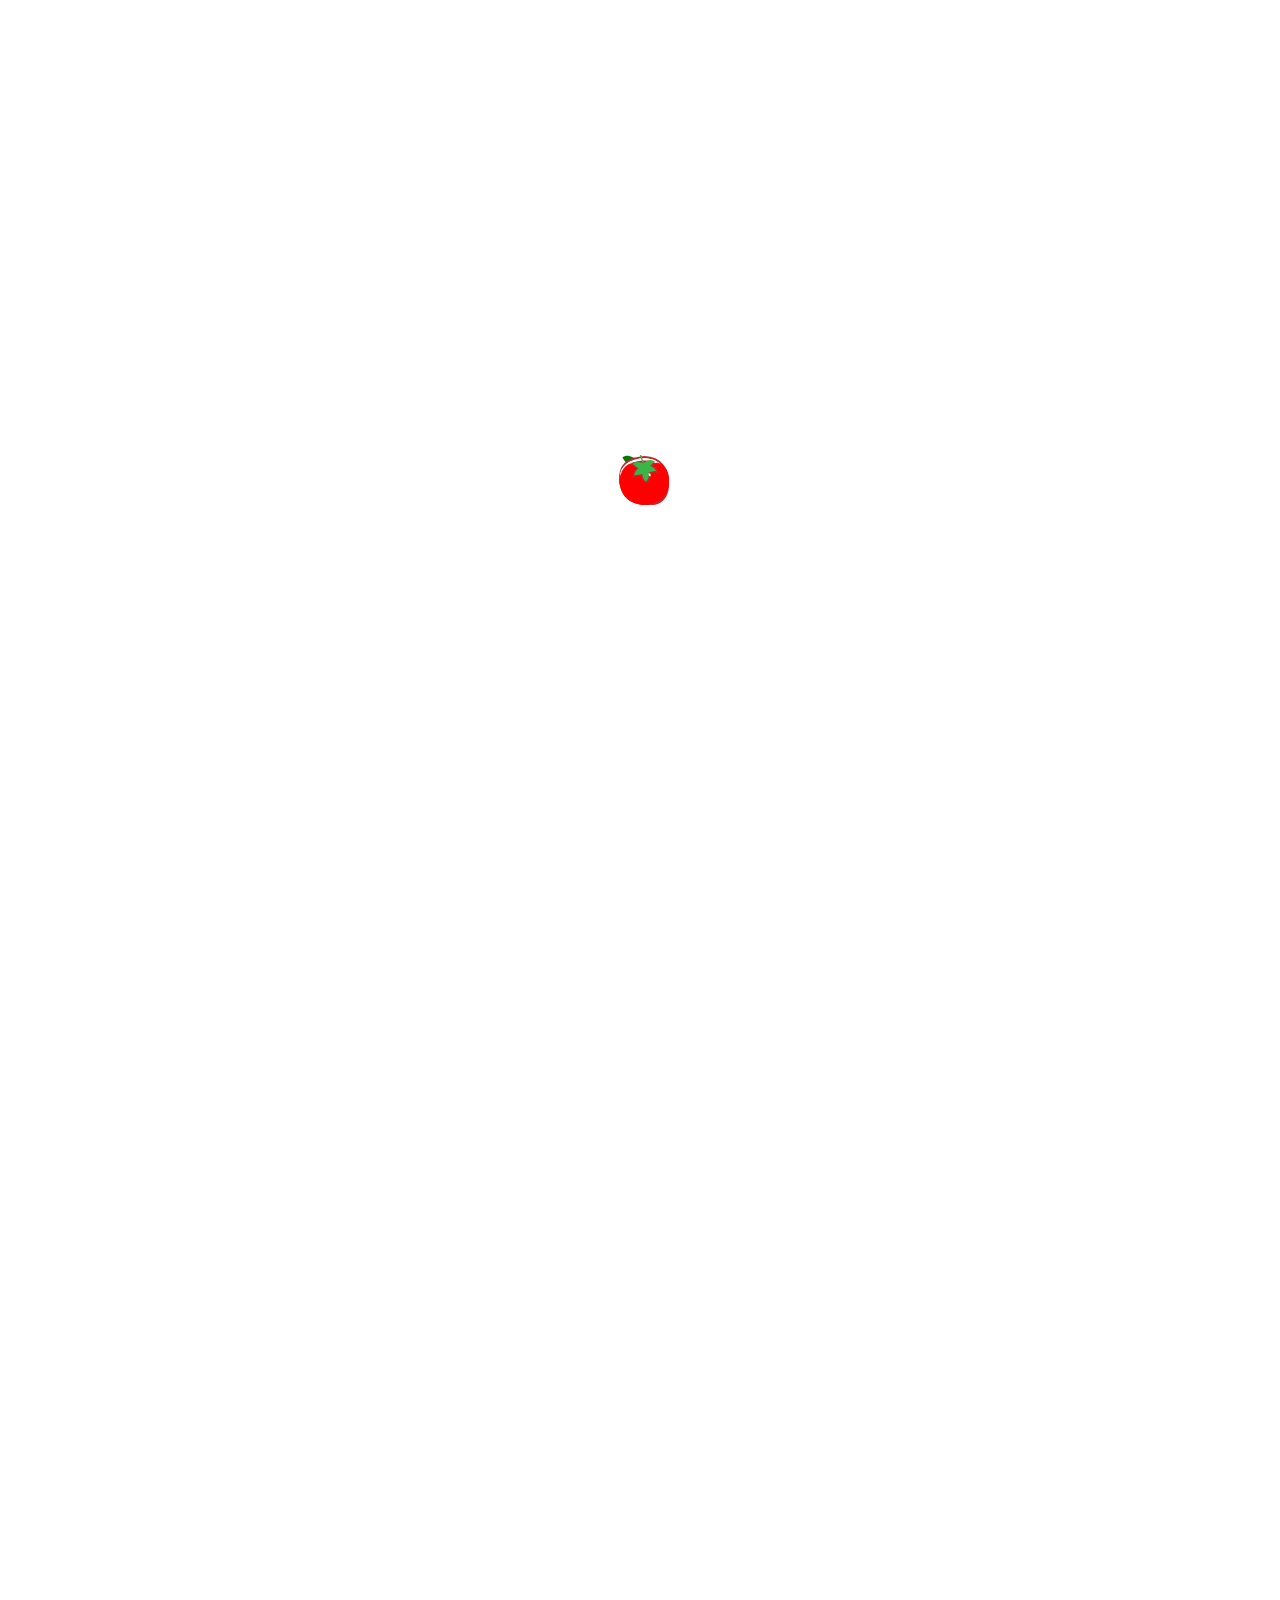
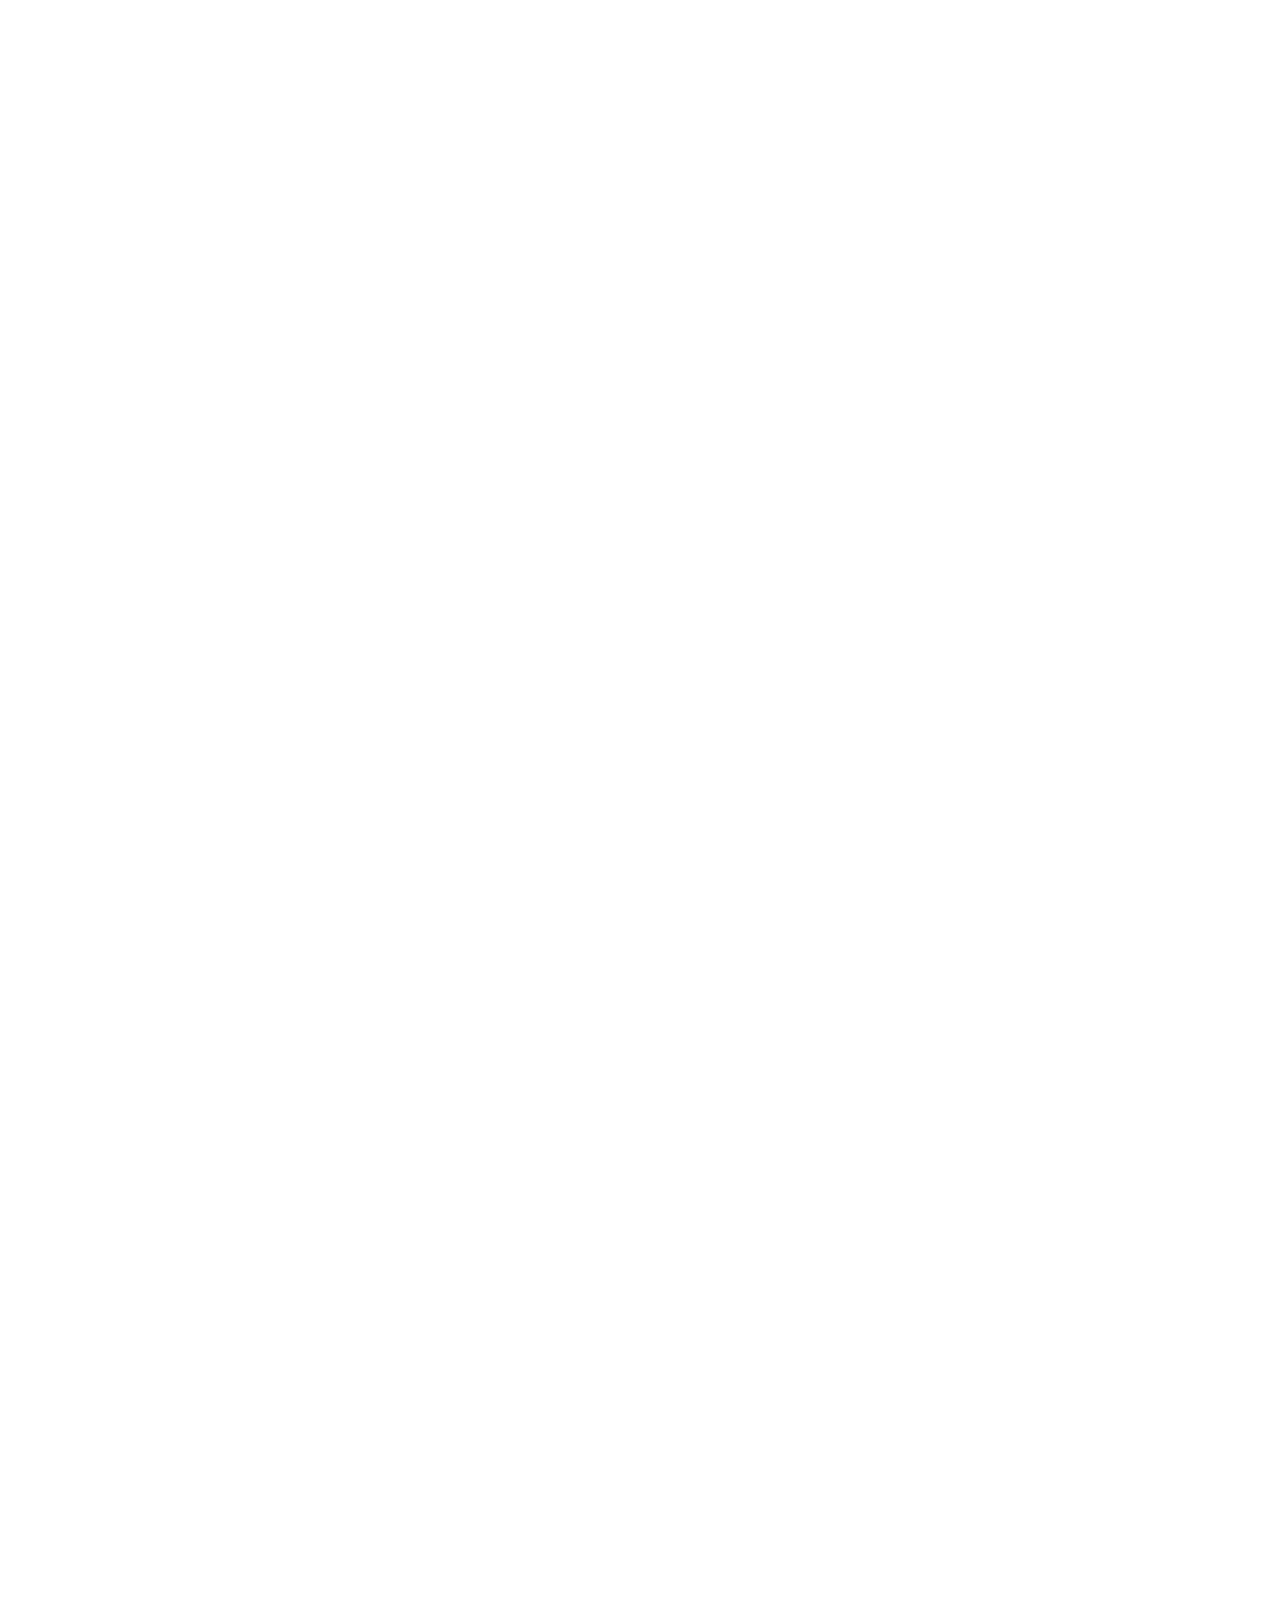
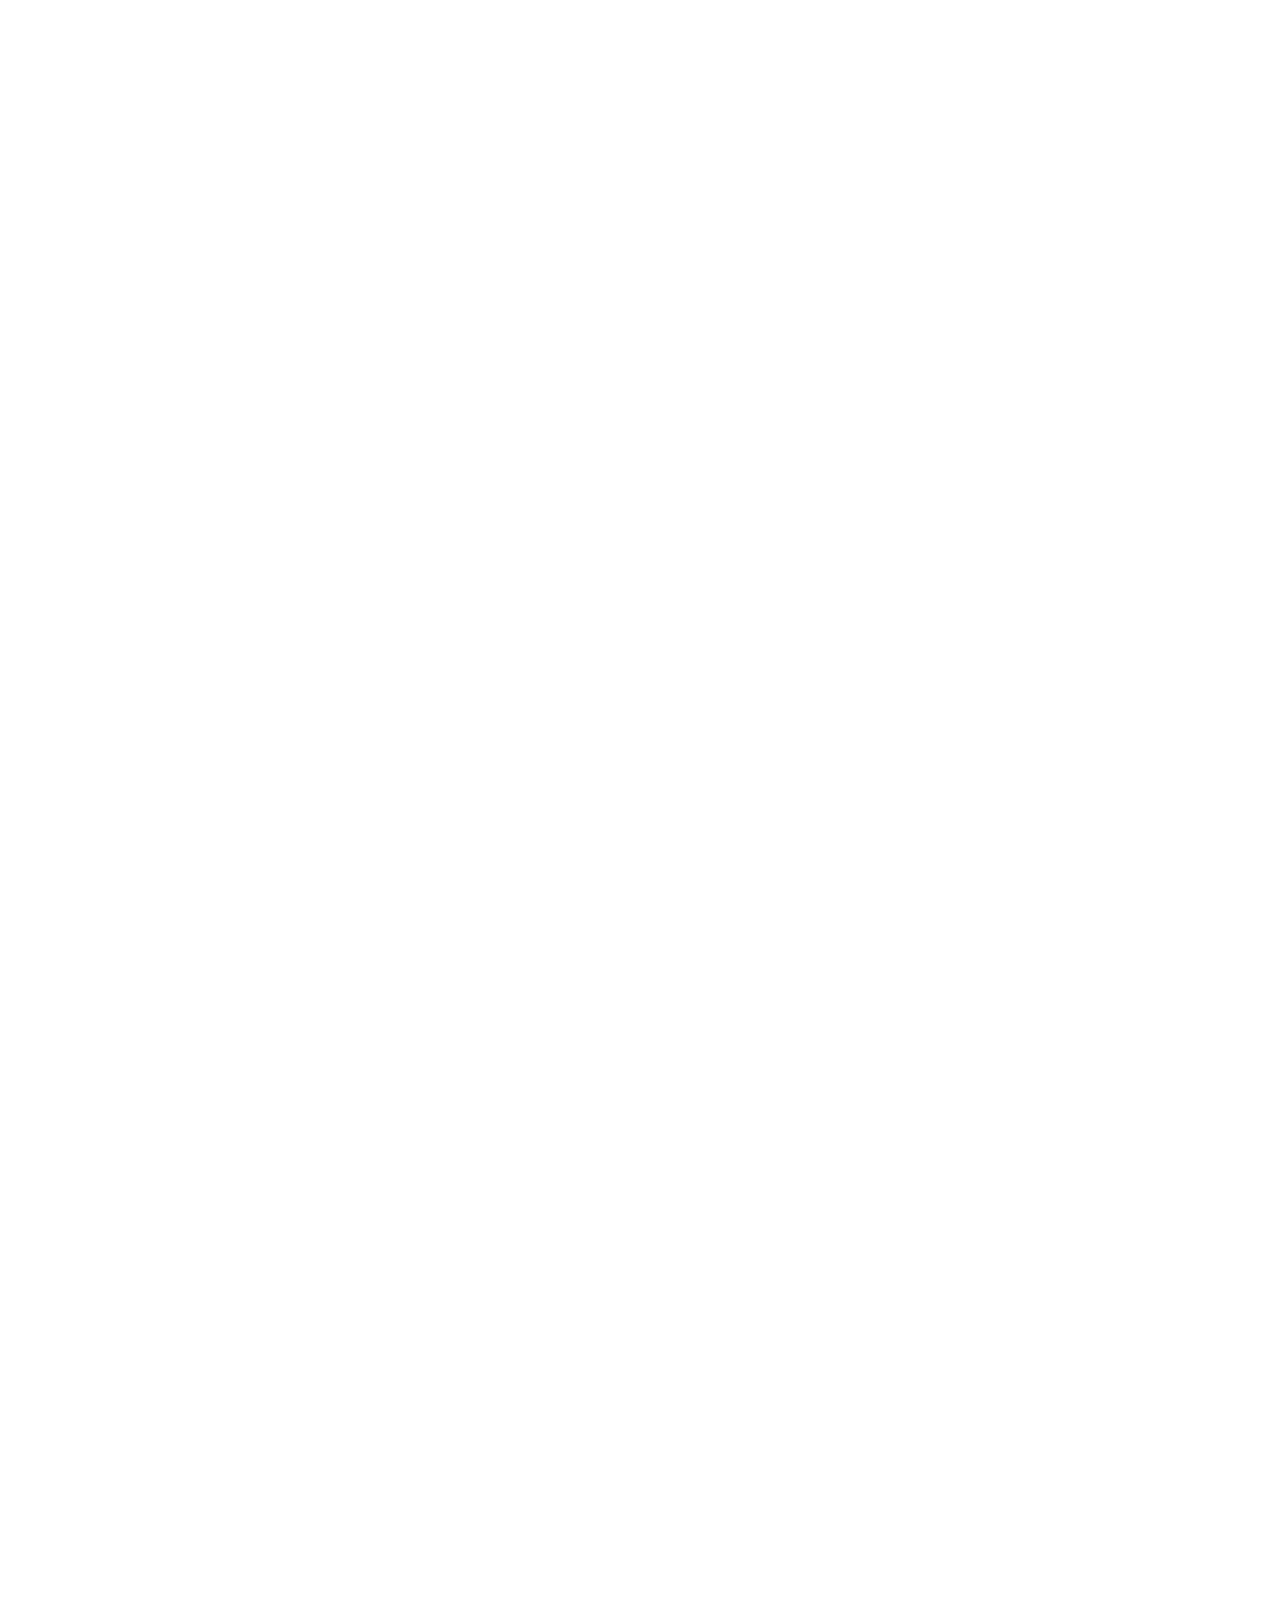
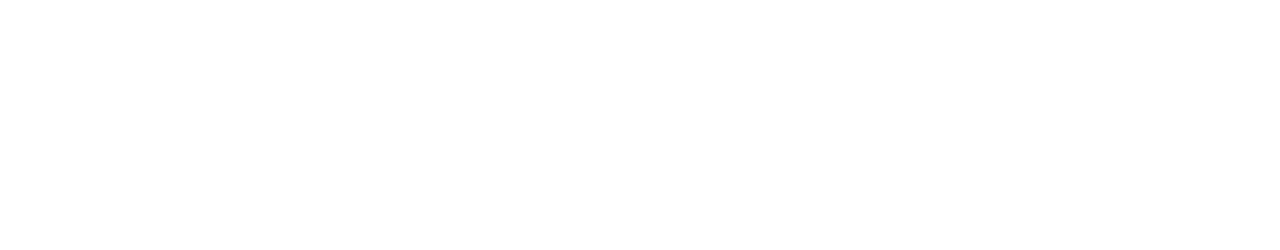
<file: index.html>
<!doctype html>
<html>
<head>
<meta charset="utf-8" name="viewport" content="width=device-width, initial-scale=1">
<link rel="icon" type="image/png" href="ico.png">
<link rel="stylesheet" href="https://maxcdn.bootstrapcdn.com/bootstrap/4.0.0/css/bootstrap.min.css" integrity="sha384-Gn5384xqQ1aoWXA+058RXPxPg6fy4IWvTNh0E263XmFcJlSAwiGgFAW/dAiS6JXm" crossorigin="anonymous">

<link href="https://fonts.googleapis.com/css?family=Fjalla+One|Parisienne|Open+Sans" rel="stylesheet"> 

<link rel="stylesheet" href="main.css" type="text/css">



<title>Celeste - Casual Fine Dining</title>
</head>

<body onload="loadPage()" style="overflow-y: hidden" id="theBody"> 
<div id="loadBG" style="overflow-x: hidden">
	<div class="loading">
	    <div class="bullet">
	  	  	<img src="img/load1.svg" style="height: 50px; width: 50px;">
	    </div>
	    <div class="bullet">
	  	  	<img src="img/load2.svg" style="height: 50px; width: 50px;">
	    </div>
	    <div class="bullet">
	  	  	<img src="img/load3.svg" style="height: 50px; width: 50px;">
	    </div>
	    <div class="bullet">
	  	  	<img src="img/load1.svg" style="height: 50px; width: 50px;">
	    </div>
	</div>
</div>

<div id="mainContent">
<header id="indexHeader">

	<nav class="navbar navbar-expand-sm charcoalBG navbar-dark fjallaFont navigation">
		<button class="navbar-toggler" type="button" data-toggle="collapse" data-target="#collapsibleNavbar">
			<span class="navbar-toggler-icon"></span>
		</button>
		<div class="collapse navbar-collapse justify-content-center" id="collapsibleNavbar">
			<ul class="navbar-nav">
				<li class="nav-item">
					<a id="about" class="nav-link link" href="index.html">HOME</a>
				</li>
				<li class="nav-item">
					<a id="about" class="nav-link link" href="about.html">ABOUT</a>
				</li>
				<li class="nav-item">
					<a id="about" class="nav-link link" href="menus.html">MENUS</a>
				</li>
				<li class="nav-item">
					<a id="about" class="nav-link link" href="reservation.html">RESERVATION</a>
				</li>
				<li class="nav-item">
					<a id="about" class="nav-link link" href="gallery.html">GALLERY</a>
				</li>
				<li class="nav-item">
					<a id="about" class="nav-link link" href="contact.html">CONTACT</a>
				</li>
			</ul>
		</div>
	</nav>

	<div class="container-fluid">
		<div class="row">
			<div class="col-lg-12 col-md-12 col-sm-12 col-xs-12">
				<p class="smFont charcoalColor text-center text-white fjallaFont mt-7">Dine at</p>
				<p id="brandName" class="medFont text-white text-center parisienneFont animation-element slide-right">Celeste's</p>
				<p class="smFont text-center text-white fjallaFont">Casual Fine Dining</p>
				<div class="text-center">
					<img class="forkKnife" src="img/forkKnifeWhite.svg">
				</div>
			</div>
		</div>
		<div class="row">
			<div class="col-lg-4 col-md-4 col-sm-12 col-xs-12"></div>
			<div class="col-lg-4 col-md-4 col-sm-12 col-xs-12">
				<div class="scheduleBox mt-1">
					<p class="smFont text-center text-white openSans">Opening Hours</p>
					<p class="text-center text-white openSans">Monday - Friday: 11:00AM - 1:00AM</p>
					<p class="text-center text-white openSans">Saturday - Sunday: 11:00AM - 2:00AM</p>
				</div>
			</div>
			<div class="col-lg-4 col-md-4 col-sm-12 col-xs-12"></div>
		</div>
	</div>
</header>


<section id="storySection">
	<div class="container">
		<div class="row">
			<div class="col-lg-4 col-md-4 col-sm-12 col-xs-12"></div>
			<div class="col-lg-4 col-md-4 col-sm-12 col-xs-12">
				<div id="storyBox" class="mt-8 animation-element flip">
					<p class="mt-4 fjallaFont openSans text-center charcoalColor">The story of</p>
					<p class="smFont text-center charcoalColor parisienneFont">Brittany Celeste</p>
					<img src="img/forkKnife.svg" class="w-100">
					<p class="mt-4 text-center charcoalColor openSans">Brittany is my girlfriend. She's a wonderful person and awesome to be around. I made this site upon her request. It really does not matter what goes into this box as this is a concept.</p>
				</div>
			</div>
			<div class="col-lg-4 col-md-4 col-sm-12 col-xs-12"></div>
		</div>
	</div>
</section>

<section id="awardWinningSection">
	<div class="container-fluid">
		<div class="row">
			<div class="col-lg-4 col-md-4 col-sm-12 col-xs-12"></div>
			<div class="col-lg-4 col-md-4 col-sm-12 col-xs-12">
				<div id="awardBox">
					<p class="text-center text-white h4 fjallaFont mt-5">Award Winning Food</p>
					<div class="text-center mt-5">
						<img src="img/forkKnifeWhite.svg">
					</div>
					<p class="text-center text-white h4 parisienneFont font-weight-bold mt-5 mb-5">Exceptional Catering Services</p>
				</div>
			</div>
			<div class="col-lg-4 col-md-4 col-sm-12 col-xs-12"></div>
		</div>
	</div>
</section>

<section id="eventsCatering">
	<div class="container mt-6">
		<div class="row">
			<div class="col-lg-12 col-md-12 col-sm-12 col-xs-12">
				<h1 class="goldColor text-center parisienneFont">Catering</h1>

				<div id="eventsSlide" class="carousel slide mt-5" data-ride="carousel">

					<ul class="carousel-indicators">
						<li data-target="#eventsSlide" data-slide-to="0" class="active"></li>
						<li data-target="#eventsSlide" data-slide-to="1"></li>
						<li data-target="#eventsSlide" data-slide-to="2"></li>
					</ul>

					<div class="carousel-inner">
						<div class="carousel-item active">
							<img src="img/socialEvents.jpg" alt="Social Events Dining" class="w-100">
							<div class="captionBox">
								<h5 class="text-center text-white fjallaFont">Birthdays</h5>
								<div class="text-center">
									<img src="img/forkKnifeWhite.svg" class="w-25">
								</div>
								<h5 class="text-center text-white fjallaFont mt-1">Gatherings</h5>
								<div class="text-center">
									<img src="img/forkKnifeWhite.svg" class="w-25">
								</div>
								<h5 class="text-center text-white fjallaFont mt-1">Reunions</h5>
							</div>
						</div>
						<div class="carousel-item">
							<img src="img/specialEvents.jpg" alt="Special Events Dining" class="w-100">
							<div class="captionBox">
								<h5 class="text-center text-white fjallaFont">Weddings</h5>
								<div class="text-center">
									<img src="img/forkKnifeWhite.svg" class="w-25">
								</div>
								<h5 class="text-center text-white fjallaFont mt-1">Anniversaries</h5>
								<div class="text-center">
									<img src="img/forkKnifeWhite.svg" class="w-25">
								</div>
								<h5 class="text-center text-white fjallaFont mt-1">Baby Showers</h5>
							</div>
						</div>
						<div class="carousel-item">
							<img src="img/corporateEvents.jpg" alt="Corporate Events Dining" class="w-100">
							<div class="captionBox">
								<h5 class="text-center text-white fjallaFont">Meetings</h5>
								<div class="text-center">
									<img src="img/forkKnifeWhite.svg" class="w-25">
								</div>
								<h5 class="text-center text-white fjallaFont mt-1">Corporate Paries</h5>
								<div class="text-center">
									<img src="img/forkKnifeWhite.svg" class="w-25">
								</div>
								<h5 class="text-center text-white fjallaFont mt-1">Program Promos</h5>
							</div>
						</div>
					</div>

					<a class="carousel-control-prev" href="#eventsSlide" data-slide="prev">
						<span class="carousel-control-prev-icon"></span>
					</a>
					<a class="carousel-control-next" href="#eventsSlide" data-slide="next">
						<span class="carousel-control-next-icon"></span>
					</a>
				</div>
			</div>
		</div>
	</div>
</section>

<section id="indexReserveSection" style="overflow-y: hidden;">
	<div class="container">
		<div class="row mt-8">
			<div class="col-lg-4 col-md-4 col-sm-12 col-xs-12">
				<div id="reserveBG1"></div>
			</div>
			<div class="col-lg-4 col-md-4 col-sm-12 col-xs-12 animation-element slide-up">
				<h3 class="text-center text-gray fjallaFont mt-3">Reservations</h3>
				<p class="text-center text-gray parisienneFont smFont font-weight-bold">Book your seats:</p>
				<div class="text-center">
					<img src="img/forkKnife.svg" class="w-50">
				</div> 
				<div class="form-group mt-4">
					<input type="text" class="form-control" placeholder="Your name:">
					<input type="email" class="form-control mt-2" placeholder="Your email:">
					<select class="form-control mt-2" value="Seat Count">
						<option>1 Person</option>
						<option>2 People</option>
						<option>3 People</option>
						<option>4 People</option>
						<option>5 People</option>
						<option>6 People</option>
						<option>7 People</option>
						<option>8 People</option>
					</select>
					<input type="date" class="form-control mt-2">
					<select class="form-control mt-2" value="Reservation Time">
						<option>12:00PM</option>
						<option>01:00PM</option>
						<option>02:00PM</option>
						<option>03:00PM</option>
						<option>04:00PM</option>
						<option>05:00PM</option>
						<option>06:00PM</option>
						<option>07:00PM</option>
						<option>08:00PM</option>
					</select>
				</div>
				<button class="btn mt-4 charcoalBG text-white w-100 formSubmit">Reserve</button>
			</div>
			<div class="col-lg-4 col-md-4 col-sm-12 col-xs-12">
				<div id="reserveBG2"></div>
			</div>
		</div>
	</div>
</section>

<footer>
	<div class="container mt-7">
		<div class="row">
			<div class="col-lg-4 col-md-4 col-sm-12 col-xs-12">
				<div class="mt-5 text-center">
					<h3 class="text-white fjallaFont">Follow:</h3>
					<div class="mt-4 animation-element flip">
						<img src="img/fb-logo.png" class="footerSocial">
						<img src="img/twitter-logo.png" class="footerSocial">
						<img src="img/ig-logo.png" class="footerSocial">
					</div>
					<h3 class="text-white fjallaFont mt-4">Address:</h3>
					<p class="text-white fjallaFont">3671 Weston Rd.</p>
					<p class="text-white fjallaFont">North York, ON, M9L 1V8</p>

					<h3 class="text-white fjallaFont mt-4">Contacts</h3>
					<p class="text-white fjallaFont">Email: eathere@celeste.com</p>
					<p class="text-white fjallaFont">P: 416-644-1476</p>
				</div>
			</div>
			<div class="col-lg-4 col-md-4 col-sm-12 col-xs-12">
				<div class="mt-5 text-center footerSchedule">
					<h3 class="text-white fjallaFont">Opening Hours:</h3>
					<div class="text-center">
						<table class="w-100 text-white">
							<tr>
								<td class="font-weight-bold">Monday</td>
								<td>11:00AM - 01:00AM</td>
							</tr>
							<tr>
								<td class="font-weight-bold">Tuesday</td>
								<td>11:00AM - 01:00AM</td>
							</tr>
							<tr>
								<td class="font-weight-bold">Wednesday</td>
								<td>11:00AM - 01:00AM</td>
							</tr>
							<tr>
								<td class="font-weight-bold">Thursday</td>
								<td>11:00AM - 01:00AM</td>
							</tr>
							<tr>
								<td class="font-weight-bold">Friday</td>
								<td>11:00AM - 01:00AM</td>
							</tr>
							<tr>
								<td class="font-weight-bold">Saturday</td>
								<td>11:00AM - 02:00AM</td>
							</tr>
							<tr>
								<td class="font-weight-bold">Sunday</td>
								<td>11:00AM - 02:00AM</td>
							</tr>
						</table>
					</div>
					<div class="text-center mt-5">
						<img src="img/forkKnifeWhite.svg" class="w-50">
					</div>
				</div>
			</div>
			<div class="col-lg-4 col-md-4 col-sm-12 col-xs-12">
				<div class="mt-5 text-center footerContact">
					<h3 class="text-white fjallaFont">Contact:</h3>
					<div class="form-group text-center m-auto">
						<input type="text" placeholder="Name:" class="form-control">
						<input type="email" placeholder="Email:" class="form-control">
						<input type="text" placeholder="Number" class="form-control">
						<textarea placeholder="Message:" class="form-control"></textarea>
					</div>
					<button class="btn mt-4 formSubmit fjallaFont">Submit</button>
				</div>
			</div>
		</div>
	</div>
</footer>

</div>

<script src="https://code.jquery.com/jquery-3.1.1.min.js"></script>
<script src="https://cdnjs.cloudflare.com/ajax/libs/popper.js/1.12.9/umd/popper.min.js" integrity="sha384-ApNbgh9B+Y1QKtv3Rn7W3mgPxhU9K/ScQsAP7hUibX39j7fakFPskvXusvfa0b4Q" crossorigin="anonymous"></script>
<script src="https://maxcdn.bootstrapcdn.com/bootstrap/4.0.0/js/bootstrap.min.js" integrity="sha384-JZR6Spejh4U02d8jOt6vLEHfe/JQGiRRSQQxSfFWpi1MquVdAyjUar5+76PVCmYl" crossorigin="anonymous"></script>
<script src="celeste.js"></script>


</body>
</html>
</file>
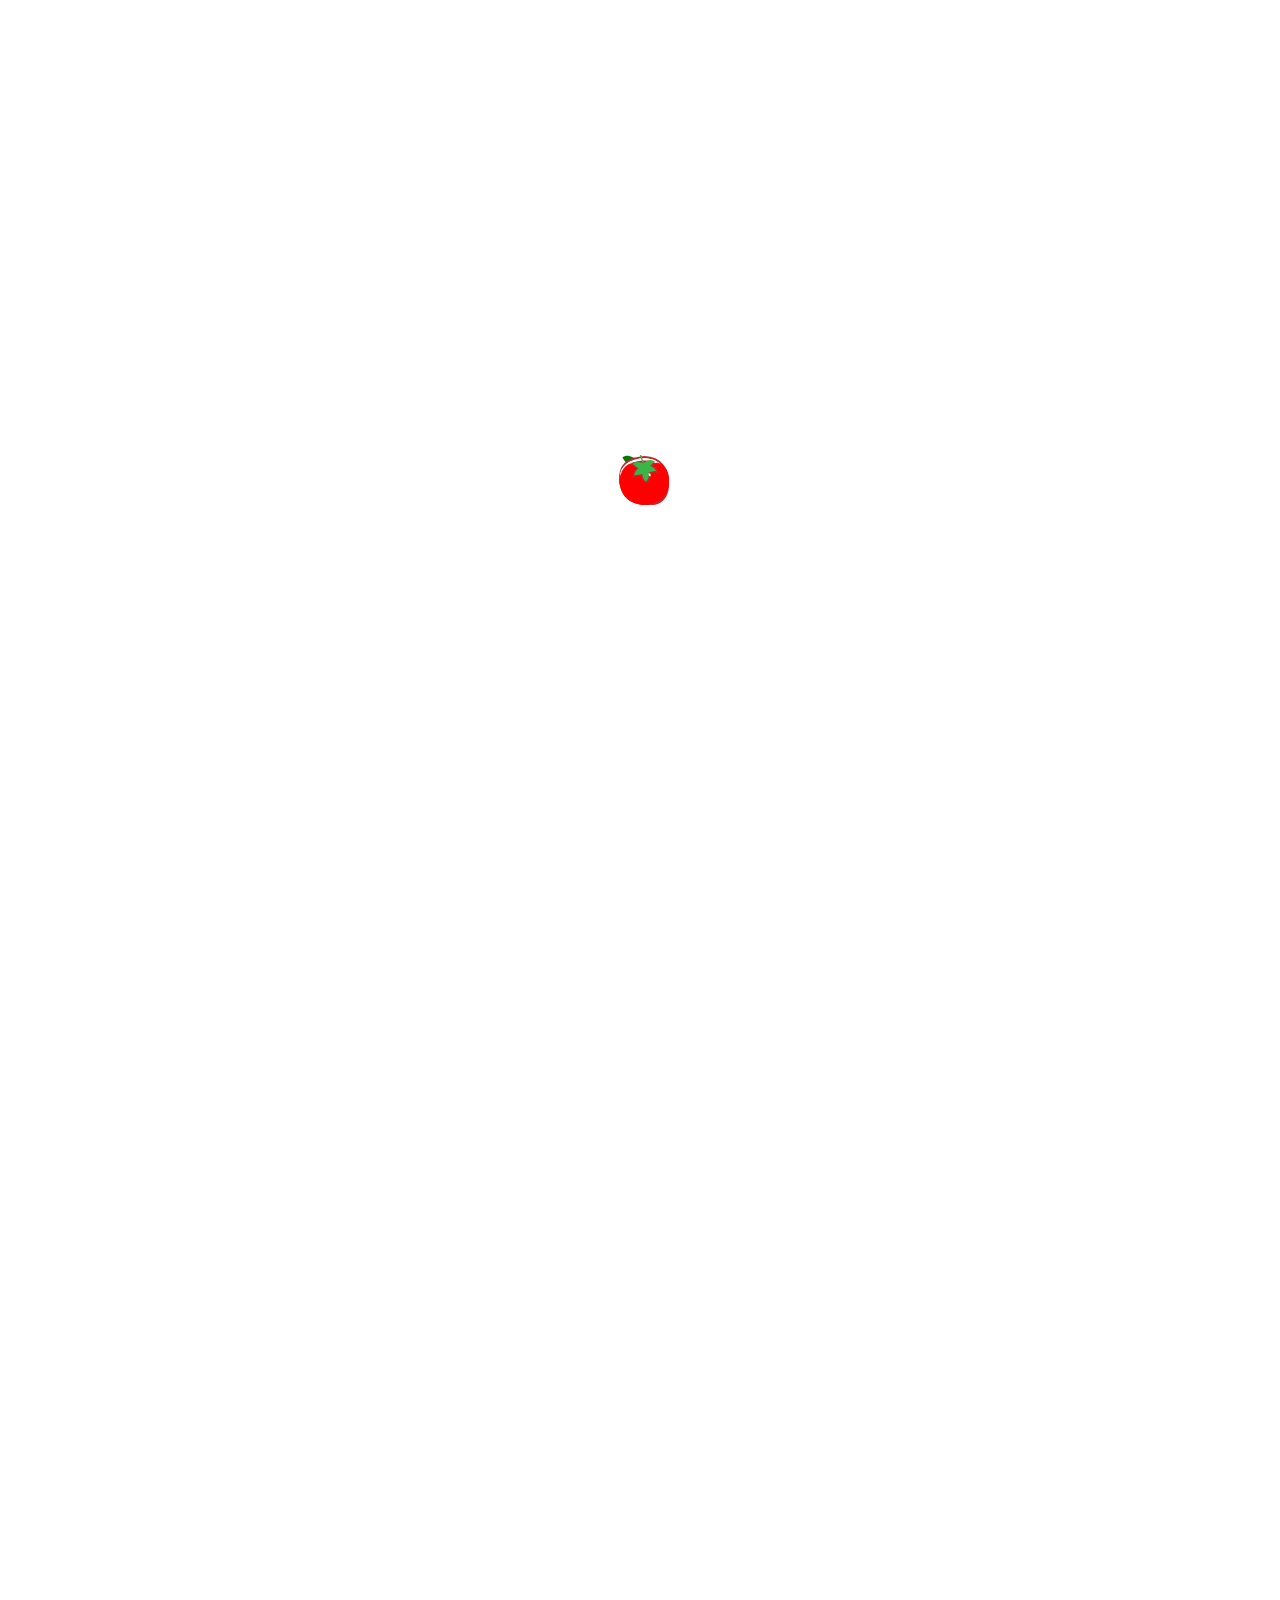
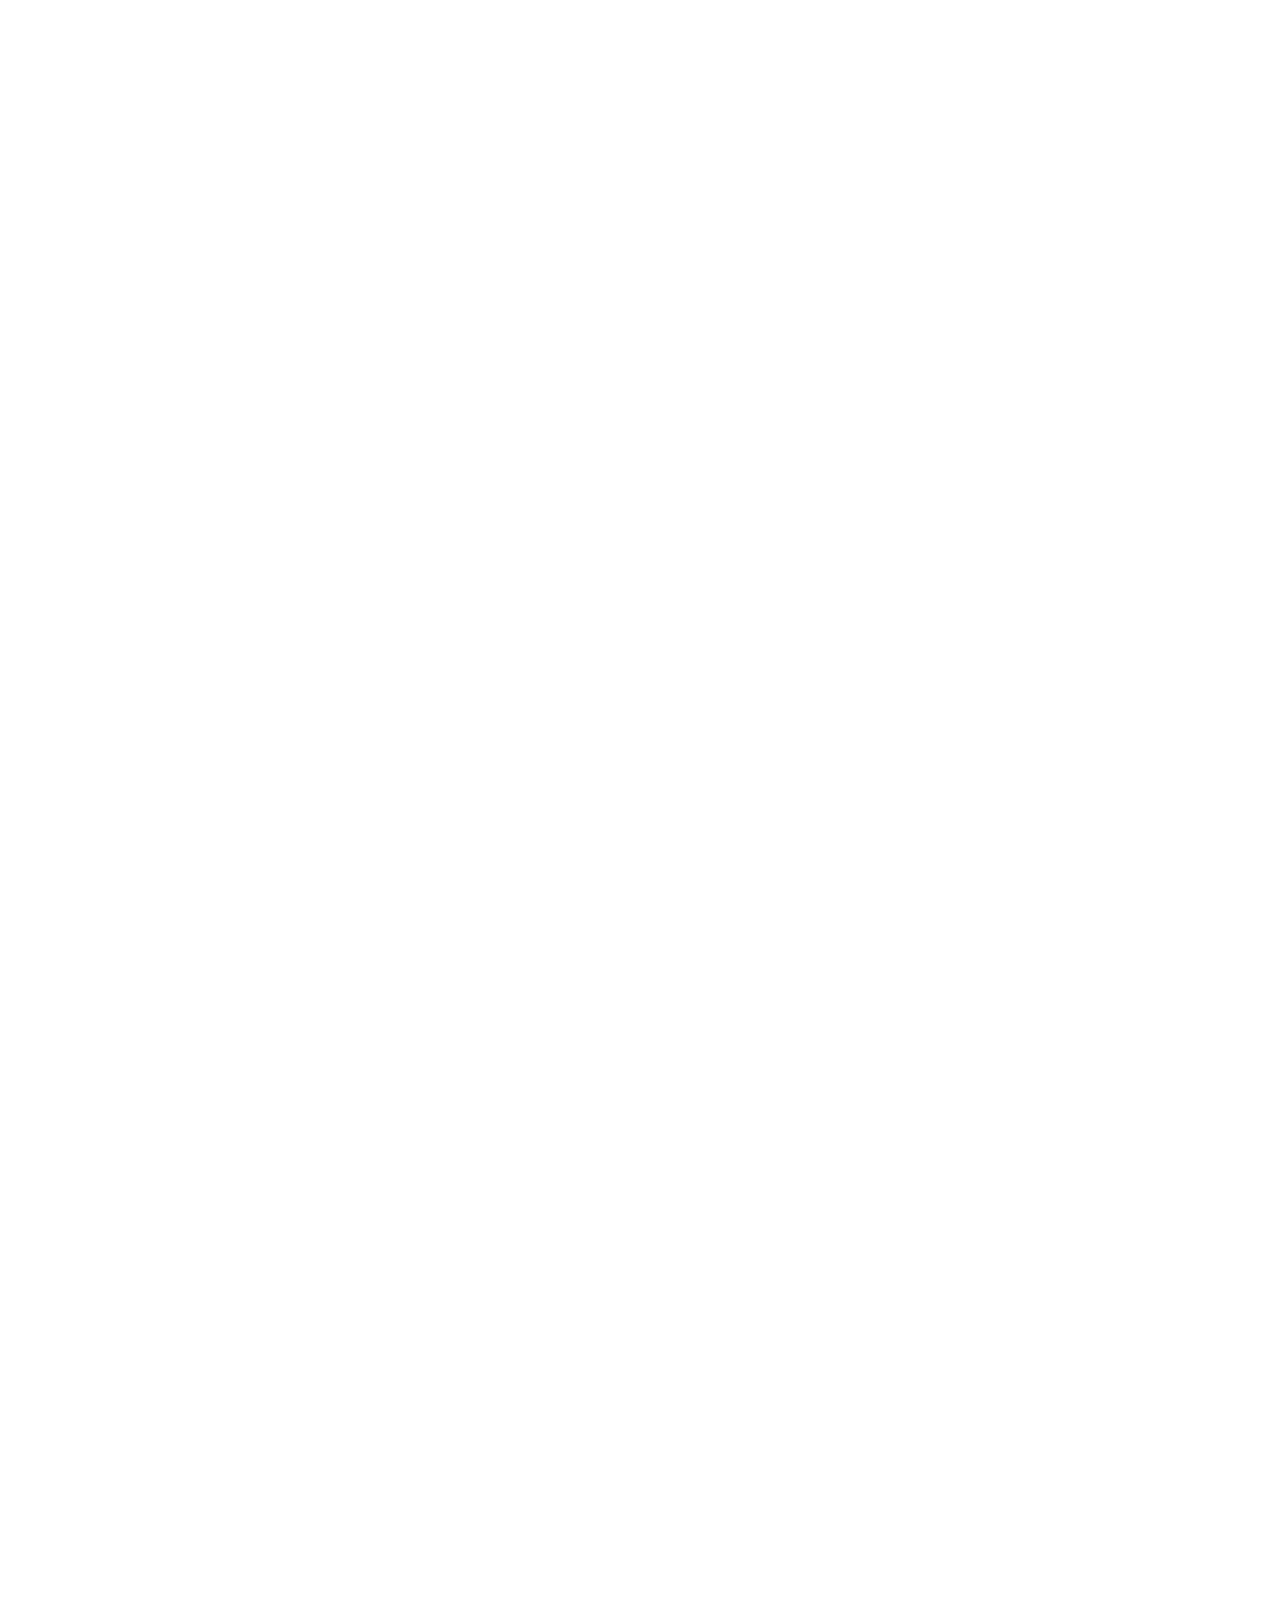
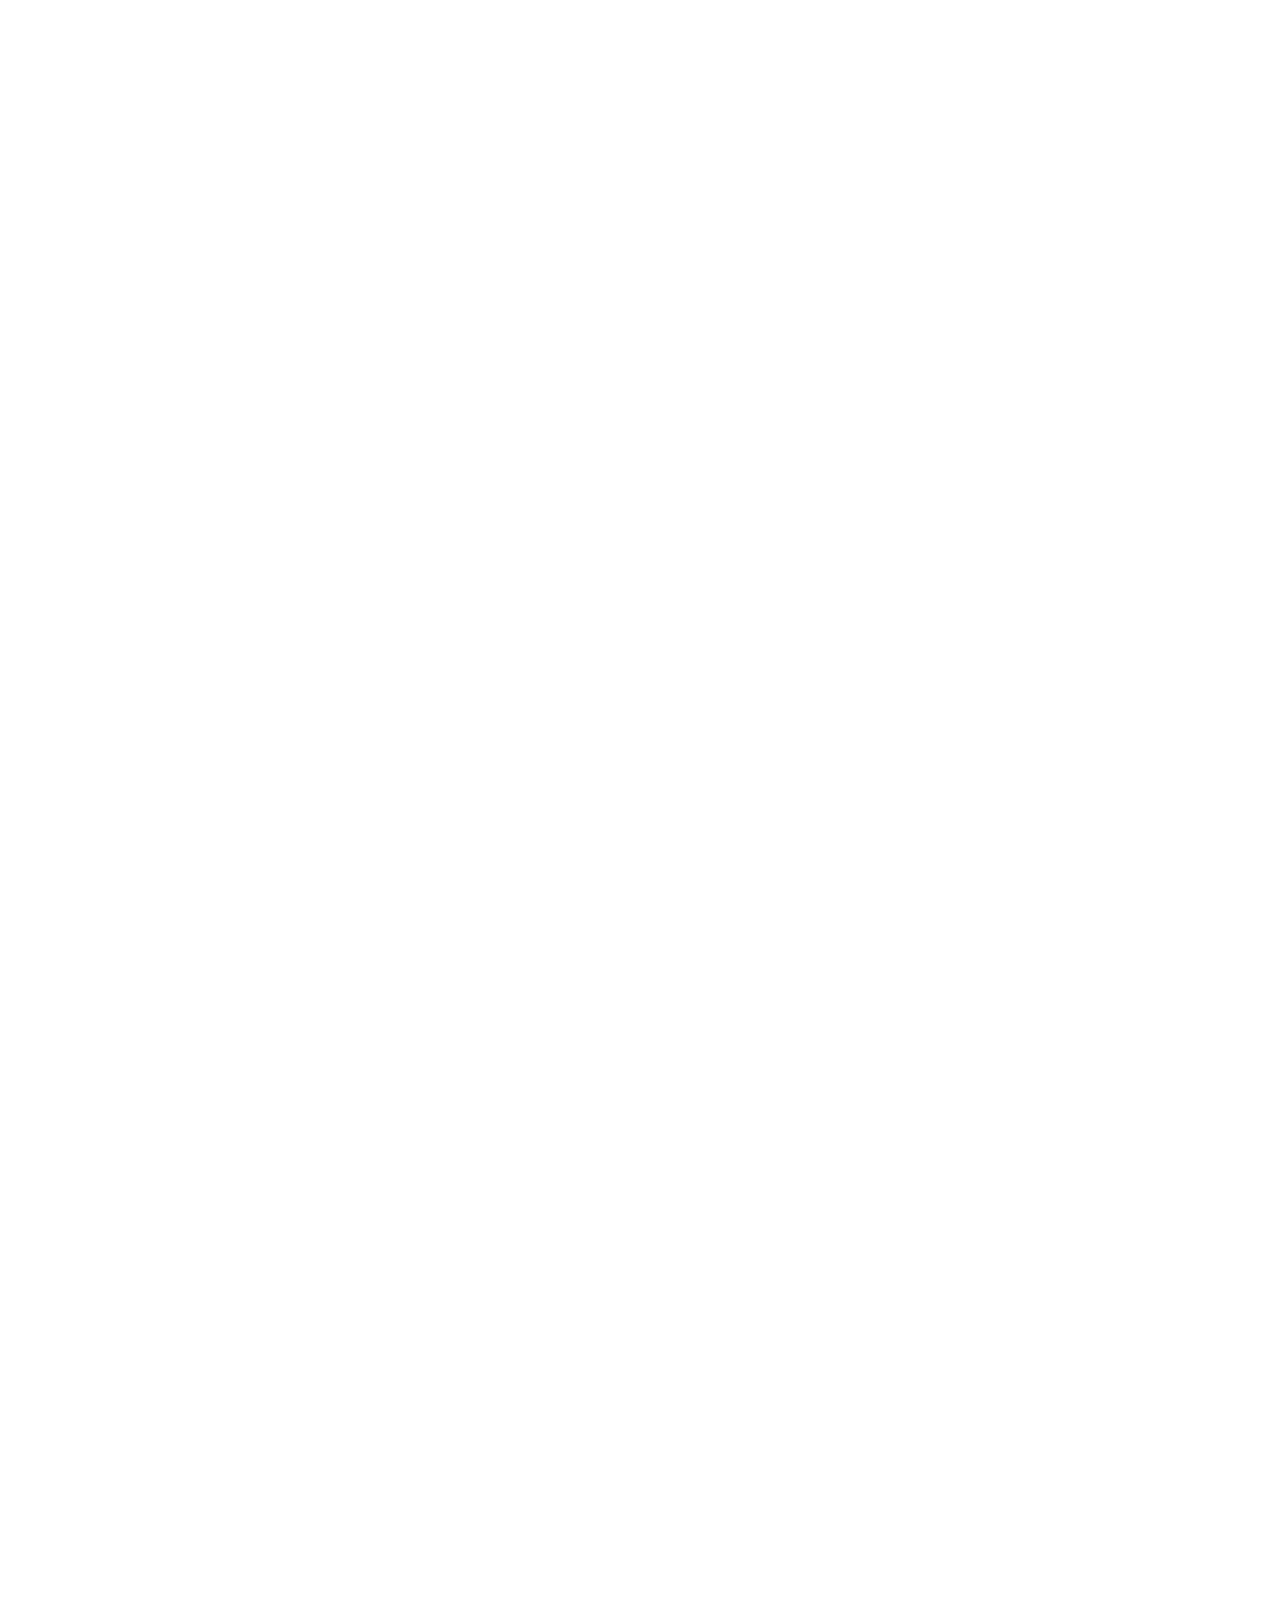
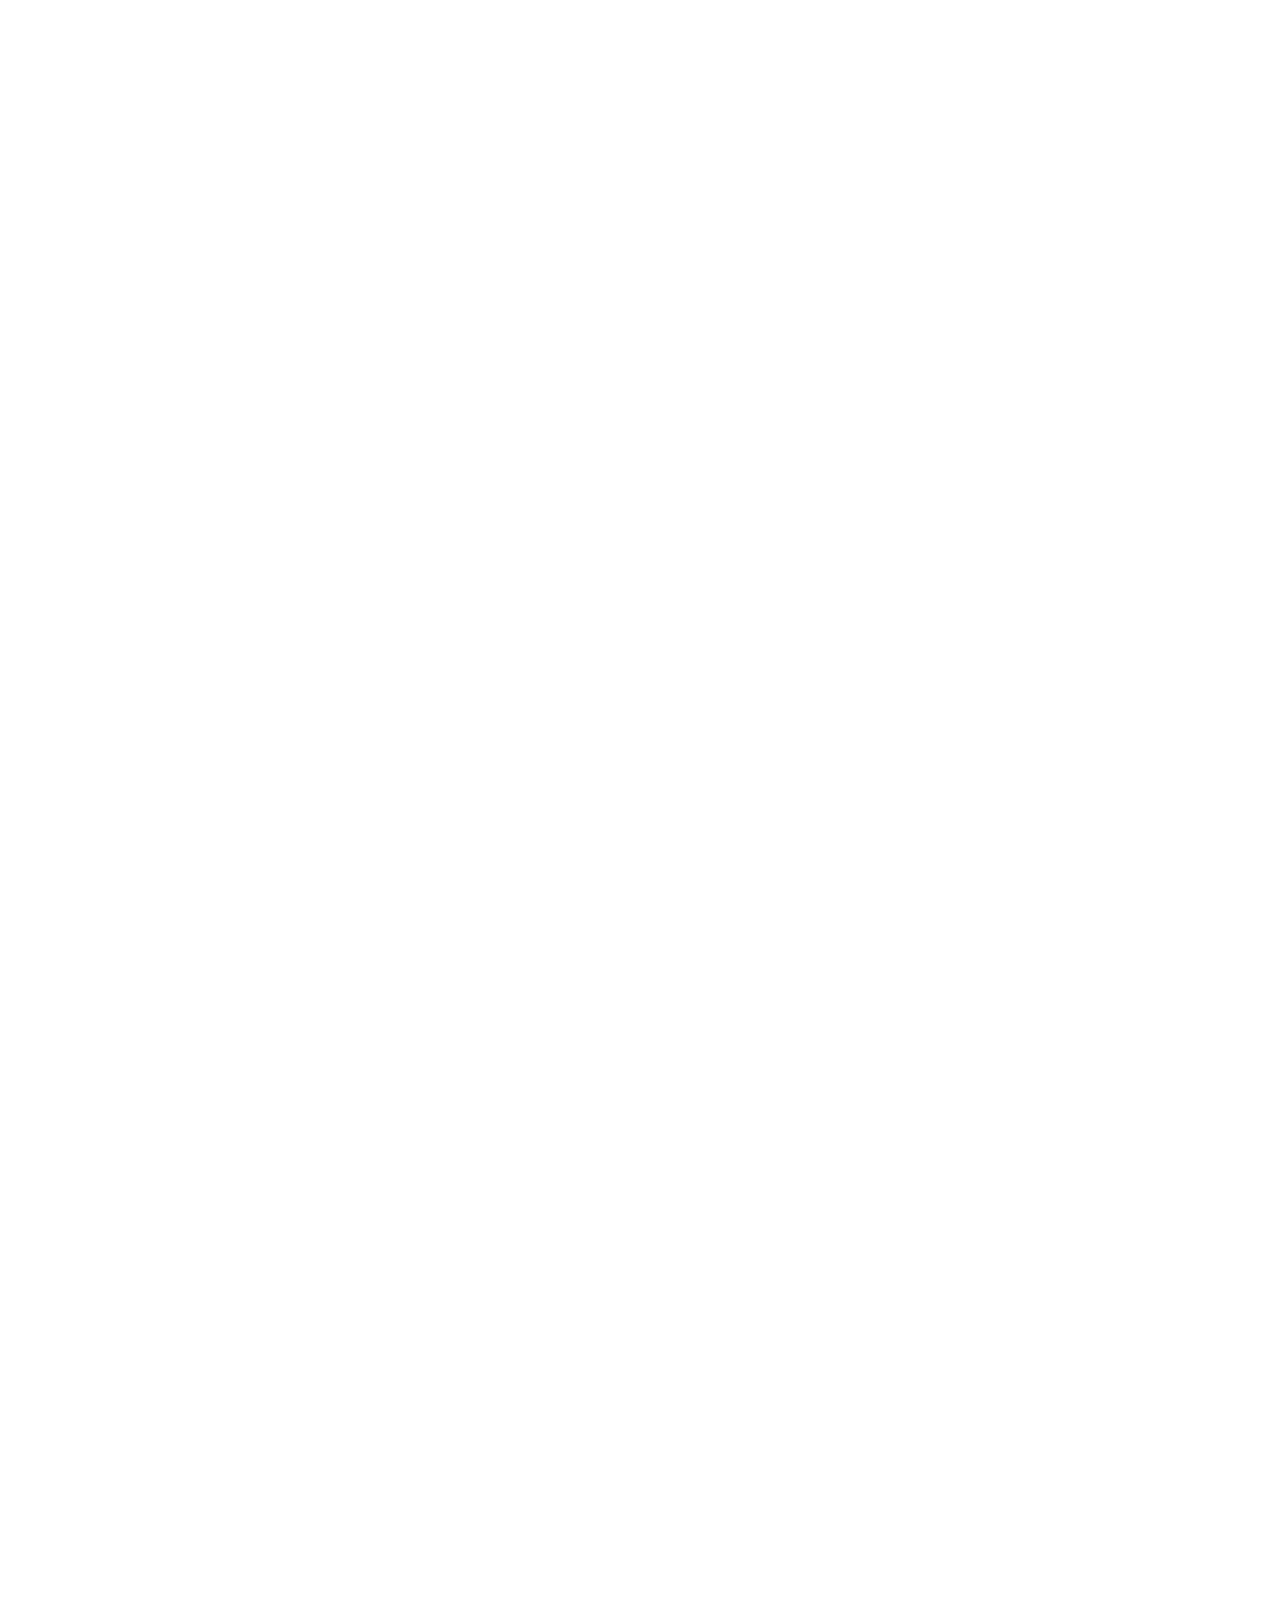
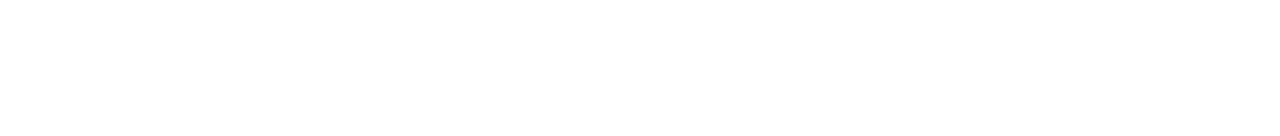
<file: about.html>
<!doctype html>
<html>
<head>
<meta charset="utf-8" name="viewport" content="width=device-width, initial-scale=1">
<link rel="icon" type="image/png" href="ico.png">
<link rel="stylesheet" href="https://maxcdn.bootstrapcdn.com/bootstrap/4.0.0/css/bootstrap.min.css" integrity="sha384-Gn5384xqQ1aoWXA+058RXPxPg6fy4IWvTNh0E263XmFcJlSAwiGgFAW/dAiS6JXm" crossorigin="anonymous">

<link href="https://fonts.googleapis.com/css?family=Fjalla+One|Parisienne|Open+Sans" rel="stylesheet"> 

<link rel="stylesheet" href="main.css" type="text/css">


<title>Celeste - About Us</title>
</head>

<body onload="loadPage()" style="overflow-y: hidden" id="theBody"> 
<div id="loadBG" style="overflow-x: hidden">
	<div class="loading">
	    <div class="bullet">
	  	  	<img src="img/load1.svg" style="height: 50px; width: 50px;">
	    </div>
	    <div class="bullet">
	  	  	<img src="img/load2.svg" style="height: 50px; width: 50px;">
	    </div>
	    <div class="bullet">
	  	  	<img src="img/load3.svg" style="height: 50px; width: 50px;">
	    </div>
	    <div class="bullet">
	  	  	<img src="img/load1.svg" style="height: 50px; width: 50px;">
	    </div>
	</div>
</div>

<div id="mainContent">

<header id="aboutHeader">
	<nav class="navbar navbar-expand-sm charcoalBG navbar-dark fjallaFont navigation">
		<button class="navbar-toggler" type="button" data-toggle="collapse" data-target="#collapsibleNavbar">
			<span class="navbar-toggler-icon"></span>
		</button>
		<div class="collapse navbar-collapse justify-content-center" id="collapsibleNavbar">
			<ul class="navbar-nav">
				<li class="nav-item">
					<a id="about" class="nav-link link" href="index.html">HOME</a>
				</li>
				<li class="nav-item">
					<a id="about" class="nav-link link" href="about.html">ABOUT</a>
				</li>
				<li class="nav-item">
					<a id="about" class="nav-link link" href="menus.html">MENUS</a>
				</li>
				<li class="nav-item">
					<a id="about" class="nav-link link" href="reservation.html">RESERVATION</a>
				</li>
				<li class="nav-item">
					<a id="about" class="nav-link link" href="gallery.html">GALLERY</a>
				</li>
				<li class="nav-item">
					<a id="about" class="nav-link link" href="contact.html">CONTACT</a>
				</li>
			</ul>
		</div>
	</nav>

	<div class="container animation-element slide-up">
		<div class="row">
			<div class="col-lg-3 col-md-3 col-sm-12 col-xs-12"></div>
			<div class="col-lg-6 col-md-6 col-sm-12 col-xs-12">
				<div class="mt-10 text-center text-white scheduleBox">
					<h4 class="parisienneFont mt-3">Our Story</h4>
					<h2 class="fjallaFont mt-3">ABOUT CELESTE</h2>
					<div class="text-center mt-3">
						<img src="img/forkKnifeWhite.svg" class="w-50">
					</div>
				</div>
			</div>
			<div class="col-lg-3 col-md-3 col-sm-12 col-xs-12"></div>
		</div>
	</div>
</header>

<section id="aboutStorySection">
	<div class="container">
		<div class="row">
			<div class="col-lg-6 col-md-6 col-sm-12 col-xs-12">
				<div id="story" class="mt-7">
					<img src="img/ourStory.jpg" class="w-100">
				</div>
			</div>
			<div class="col-lg-6 col-md-6 col-sm-12 col-xs-12">
				<div class="mt-7 text-center">
					<h1 class="parisienneFont goldColor">Our Story</h1>
					<p class="openSans grayColor mt-3">Brittany had a passion for mocking fine dining plates. Whether they were from food magazines, websites or even what she saw on TV, she would be able to put together what she saw with only one look at it. She put her own twist to some of these plates and they became known within the community. At the moment, Brittany will be working on her fourth location of Celeste in Whitby, ON.</p>
				</div>
			</div>
		</div>
	</div>
</section>

<section id="freshSection" class="mt-7">
	<div class="container">
		<div class="row">
			<div class="col-lg-4 col-md-4 col-sm-12 col-xs-12"></div>
			<div class="col-lg-4 col-md-4 col-sm-12 col-xs-12">
				<div class="scheduleBox text-center mt-10 animation-element flip">
					<h3 class="parisienneFont text-white mt-3">Always Fresh</h3	>
					<img src="img/forkKnifeWhite.svg" class="w-50 mt-3">
					<p class="openSans text-white mt-3">The ingredients we use in our food are always fresh. They come from family owned farms which insure that these ingredients are GMO-free. At Celeste, our approach is to ensure we serve fresh food to everyone on top of providing exceptional catering services.</p>
				</div>
			</div>
			<div class="col-lg-4 col-md-4 col-sm-12 col-xs-12"></div>
		</div>
	</div>
</section>

<section id="aboutStaff" style="overflow-y: hidden">
	<div class="container">
		<div class="row">
			<div class="col-lg-12 col-md-12 col-sm-12 col-xs-12">
				<h1 class="parisienneFont goldColor text-center mt-7">The ones who brought us this far</h1>
				<h3 class="fjallaFont charcoalColor text-center mt-3">Friendly and professional staff</h3>
				<div class="text-center mt-4">
					<img src="img/forkKnife.svg" class="w-25">	
				</div>
			</div>
		</div>
		<div class="row mt-5">
			<div class="col-lg-4 col-md-4 col-sm-12 col-xs-12 animation-element slide-up">
				<img src="img/aboutChef1.jpg" class="w-100">
				<div class="text-center">
					<h4 class="fjallaFont charcoalColor mt-3">Donald Gingras</h4>
					<p class="openSans grayColor">Head Chef</p>
					<div class="text-center mt-4">
						<img src="img/forkKnife.svg" class="w-25">	
					</div>
					<p class="openSans grayColor">Donald Gingras has over 10 years of experience in the restaurant business.
				</div>
			</div>
			<div class="col-lg-4 col-md-4 col-sm-12 col-xs-12 animation-element slide-up2"">
				<img src="img/aboutChef2.jpg" class="w-100">
				<div class="text-center">
					<h4 class="fjallaFont charcoalColor mt-3">Michael Peru</h4>
					<p class="openSans grayColor">Desserts Specialist</p>
					<div class="text-center mt-4">
						<img src="img/forkKnife.svg" class="w-25">	
					</div>
					<p class="openSans grayColor">Michael Peru has a passion for making desserts and enjoys bringing their tastes to life.
				</div>
			</div>
			<div class="col-lg-4 col-md-4 col-sm-12 col-xs-12 animation-element slide-up3"">
				<img src="img/aboutChef3.jpg" class="w-100">
				<div class="text-center">
					<h4 class="fjallaFont charcoalColor mt-3">Mark Chives</h4>
					<p class="openSans grayColor">District Manager</p>
					<div class="text-center mt-4">
						<img src="img/forkKnife.svg" class="w-25">	
					</div>
					<p class="openSans grayColor">Mark was one of the founding members of Celeste and has managed the first ever of it's restaurants in Toronto.</p>
				</div>
			</div>
		</div>
	</div>
</section>

<section id="atmosphere" class="mt-5">
	<div class="container">
		<div class="row">
			<div class="col-lg-3 col-md-3 col-sm-12 col-xs-12"></div>
			<div class="col-lg-6 col-md-6 col-sm-12 col-xs-12">
				<div class="scheduleBox2 text-center mt-10">
					<h3 class="parisienneFont text-white mt-3">Dine in a mellow and sophisticated atmosphere</h3>
					<img src="img/forkKnifeWhite.svg" class="w-50 mt-3">
					<p class="openSans text-white mt-3">Celeste offers seating for both indoor and outdoors. The interior of this restaurant makes dining feel exquisite and enjoyable. On top of this, music is carefully selected as well. Celeste can host large groups, so if there is ever a feast that needs to be planned, you can email or call us.</p>
				</div>
			</div>
			<div class="col-lg-3 col-md-3 col-sm-12 col-xs-12"></div>
		</div>
	</div>
</section>


<section id="aboutLocations" style="overflow-y: hidden">

	<div class="container">
		<div class="row mt-5">
			<div class="col-lg-4 col-md-4 col-sm-12 col-xs-12"></div>
			<div class="col-lg-4 col-md-4 col-sm-12 col-xs-12">
				<h1 class="text-center parisienneFont goldColor">Dine with us</h1>
				<h1 class="text-center fjallaFont charcoalColor mt-3">Our Locations</h1>
				<div class="text-center">
					<img src="img/forkKnife.svg" class="w-50 mt-3">
				</div>
			</div>
			<div class="col-lg-4 col-md-4 col-sm-12 col-xs-12"></div>
		</div>
		<div class="row">
			<div class="col-lg-4 col-md-4 col-sm-12 col-xs-12">
				<h3 class="charcoalColor fjallaFont mt-5">Toronto</h3>
				<img src="img/forkKnife.svg" class="w-50">
				<p class="grayColor openSans">Celeste Restaurant,</p>
				<p class="grayColor openSans">3671 Weston Rd,</p>
				<p class="grayColor openSans">North York, ON</p>
				<br>
				<h4 class="openSans">Opening Hours</h4>
				<p class="openSans grayColor"> Mon - Fri: 11:00AM - 01:00AM</p>
				<p class="openSans grayColor">Sat - Sun: 11:00AM - 02:00AM</p>
				<br>
				<h4 class="openSans">Contact:</h4>
				<p class="grayColor">416-644-1476</p>
				<p class="grayColor">eathere@celeste.com</p>
				<a href="#" class="fjallaFont goldColor h4">Directions >></a>
			</div>
			<div class="col-lg-4 col-md-4 col-sm-12 col-xs-12">
				<h3 class="charcoalColor fjallaFont mt-5">Markham</h3>
				<img src="img/forkKnife.svg" class="w-50">
				<p class="grayColor openSans">Celeste Restaurant,</p>
				<p class="grayColor openSans">3671 Weston Rd,</p>
				<p class="grayColor openSans">North York, ON</p>
				<br>
				<h4 class="openSans">Opening Hours</h4>
				<p class="openSans grayColor"> Mon - Fri: 11:00AM - 01:00AM</p>
				<p class="openSans grayColor">Sat - Sun: 11:00AM - 02:00AM</p>
				<br>
				<h4 class="openSans">Contact:</h4>
				<p class="grayColor">416-644-1476</p>
				<p class="grayColor">eathere@celeste.com</p>
				<a href="#" class="fjallaFont goldColor h4">Directions >></a>
			</div>
			<div class="col-lg-4 col-md-4 col-sm-12 col-xs-12">
				<h3 class="charcoalColor fjallaFont mt-5">Vaughan</h3>
				<img src="img/forkKnife.svg" class="w-50">
				<p class="grayColor openSans">Celeste Restaurant,</p>
				<p class="grayColor openSans">3671 Weston Rd,</p>
				<p class="grayColor openSans">North York, ON</p>
				<br>
				<h4 class="openSans">Opening Hours</h4>
				<p class="openSans grayColor"> Mon - Fri: 11:00AM - 01:00AM</p>
				<p class="openSans grayColor">Sat - Sun: 11:00AM - 02:00AM</p>
				<br>
				<h4 class="openSans">Contact:</h4>
				<p class="grayColor">416-644-1476</p>
				<p class="grayColor">eathere@celeste.com</p>
				<a href="#" class="fjallaFont goldColor h4">Directions >></a>
			</div>
		</div>
	</div>
</section>

<section id="aboutReservations" class="mt-5" style="overflow-y: hidden">
	<div class="container">
		<div class="row">
			<div class="col-lg-4 col-md-4 col-sm-12 col-xs-12"></div>
			<div class="col-lg-4 col-md-4 col-sm-12 col-xs-12 animation-element slide-up">
				<h3 class="text-center goldColor fjallaFont mt-3">Reservations</h3>
				<p class="text-center text-gray parisienneFont smFont font-weight-bold">Book your seats:</p>
				<div class="text-center">
					<img src="img/forkKnife.svg" class="w-50">
				</div> 
				<div class="form-group mt-4">
					<input type="text" class="form-control" placeholder="Your name:">
					<input type="email" class="form-control mt-2" placeholder="Your email:">
					<select class="form-control mt-2" value="Seat Count">
						<option>1 Person</option>
						<option>2 People</option>
						<option>3 People</option>
						<option>4 People</option>
						<option>5 People</option>
						<option>6 People</option>
						<option>7 People</option>
						<option>8 People</option>
					</select>
					<input type="date" class="form-control mt-2">
					<select class="form-control mt-2" value="Reservation Time">
						<option>12:00PM</option>
						<option>01:00PM</option>
						<option>02:00PM</option>
						<option>03:00PM</option>
						<option>04:00PM</option>
						<option>05:00PM</option>
						<option>06:00PM</option>
						<option>07:00PM</option>
						<option>08:00PM</option>
					</select>
				</div>
				<button class="btn mt-4 charcoalBG text-white w-100 formSubmit">Reserve</button>
			</div>
			<div class="col-lg-4 col-md-4 col-sm-12 col-xs-12"></div>
		</div>
	</div>
</section>

<footer>
	<div class="container mt-7">
		<div class="row">
			<div class="col-lg-4 col-md-4 col-sm-12 col-xs-12">
				<div class="mt-5 text-center">
					<h3 class="text-white fjallaFont">Follow:</h3>
					<div class="mt-4 animation-element flip">
						<img src="img/fb-logo.png" class="footerSocial">
						<img src="img/twitter-logo.png" class="footerSocial">
						<img src="img/ig-logo.png" class="footerSocial">
					</div>
					<h3 class="text-white fjallaFont mt-4">Address:</h3>
					<p class="text-white fjallaFont">3671 Weston Rd.</p>
					<p class="text-white fjallaFont">North York, ON, M9L 1V8</p>

					<h3 class="text-white fjallaFont mt-4">Contacts</h3>
					<p class="text-white fjallaFont">Email: eathere@celeste.com</p>
					<p class="text-white fjallaFont">P: 416-644-1476</p>
					<p class="text-white fjallaFont">F: 416-644-1476</p>
				</div>
			</div>
			<div class="col-lg-4 col-md-4 col-sm-12 col-xs-12">
				<div class="mt-5 text-center footerSchedule">
					<h3 class="text-white fjallaFont">Opening Hours:</h3>
					<div class="text-center">
						<table class="w-100 text-white">
							<tr>
								<td class="font-weight-bold">Monday</td>
								<td>11:00AM - 01:00AM</td>
							</tr>
							<tr>
								<td class="font-weight-bold">Tuesday</td>
								<td>11:00AM - 01:00AM</td>
							</tr>
							<tr>
								<td class="font-weight-bold">Wednesday</td>
								<td>11:00AM - 01:00AM</td>
							</tr>
							<tr>
								<td class="font-weight-bold">Thursday</td>
								<td>11:00AM - 01:00AM</td>
							</tr>
							<tr>
								<td class="font-weight-bold">Friday</td>
								<td>11:00AM - 01:00AM</td>
							</tr>
							<tr>
								<td class="font-weight-bold">Saturday</td>
								<td>11:00AM - 02:00AM</td>
							</tr>
							<tr>
								<td class="font-weight-bold">Sunday</td>
								<td>11:00AM - 02:00AM</td>
							</tr>
						</table>
					</div>
					<div class="text-center mt-5">
						<img src="img/forkKnifeWhite.svg" class="w-50">
					</div>
				</div>
			</div>
			<div class="col-lg-4 col-md-4 col-sm-12 col-xs-12">
				<div class="mt-5 text-center footerContact">
					<h3 class="text-white fjallaFont">Contact:</h3>
					<div class="form-group text-center m-auto">
						<input type="text" placeholder="Name:" class="form-control">
						<input type="email" placeholder="Email:" class="form-control">
						<input type="text" placeholder="Number" class="form-control">
						<textarea placeholder="Message:" class="form-control"></textarea>
					</div>
					<button class="btn mt-4 formSubmit fjallaFont">Submit</button>
				</div>
			</div>
		</div>
	</div>
</footer>

</div>

<script src="https://code.jquery.com/jquery-3.1.1.min.js"></script>
<script src="https://cdnjs.cloudflare.com/ajax/libs/popper.js/1.12.9/umd/popper.min.js" integrity="sha384-ApNbgh9B+Y1QKtv3Rn7W3mgPxhU9K/ScQsAP7hUibX39j7fakFPskvXusvfa0b4Q" crossorigin="anonymous"></script>
<script src="https://maxcdn.bootstrapcdn.com/bootstrap/4.0.0/js/bootstrap.min.js" integrity="sha384-JZR6Spejh4U02d8jOt6vLEHfe/JQGiRRSQQxSfFWpi1MquVdAyjUar5+76PVCmYl" crossorigin="anonymous"></script>
<script src="celeste.js"></script>

</body>
</html>
</file>
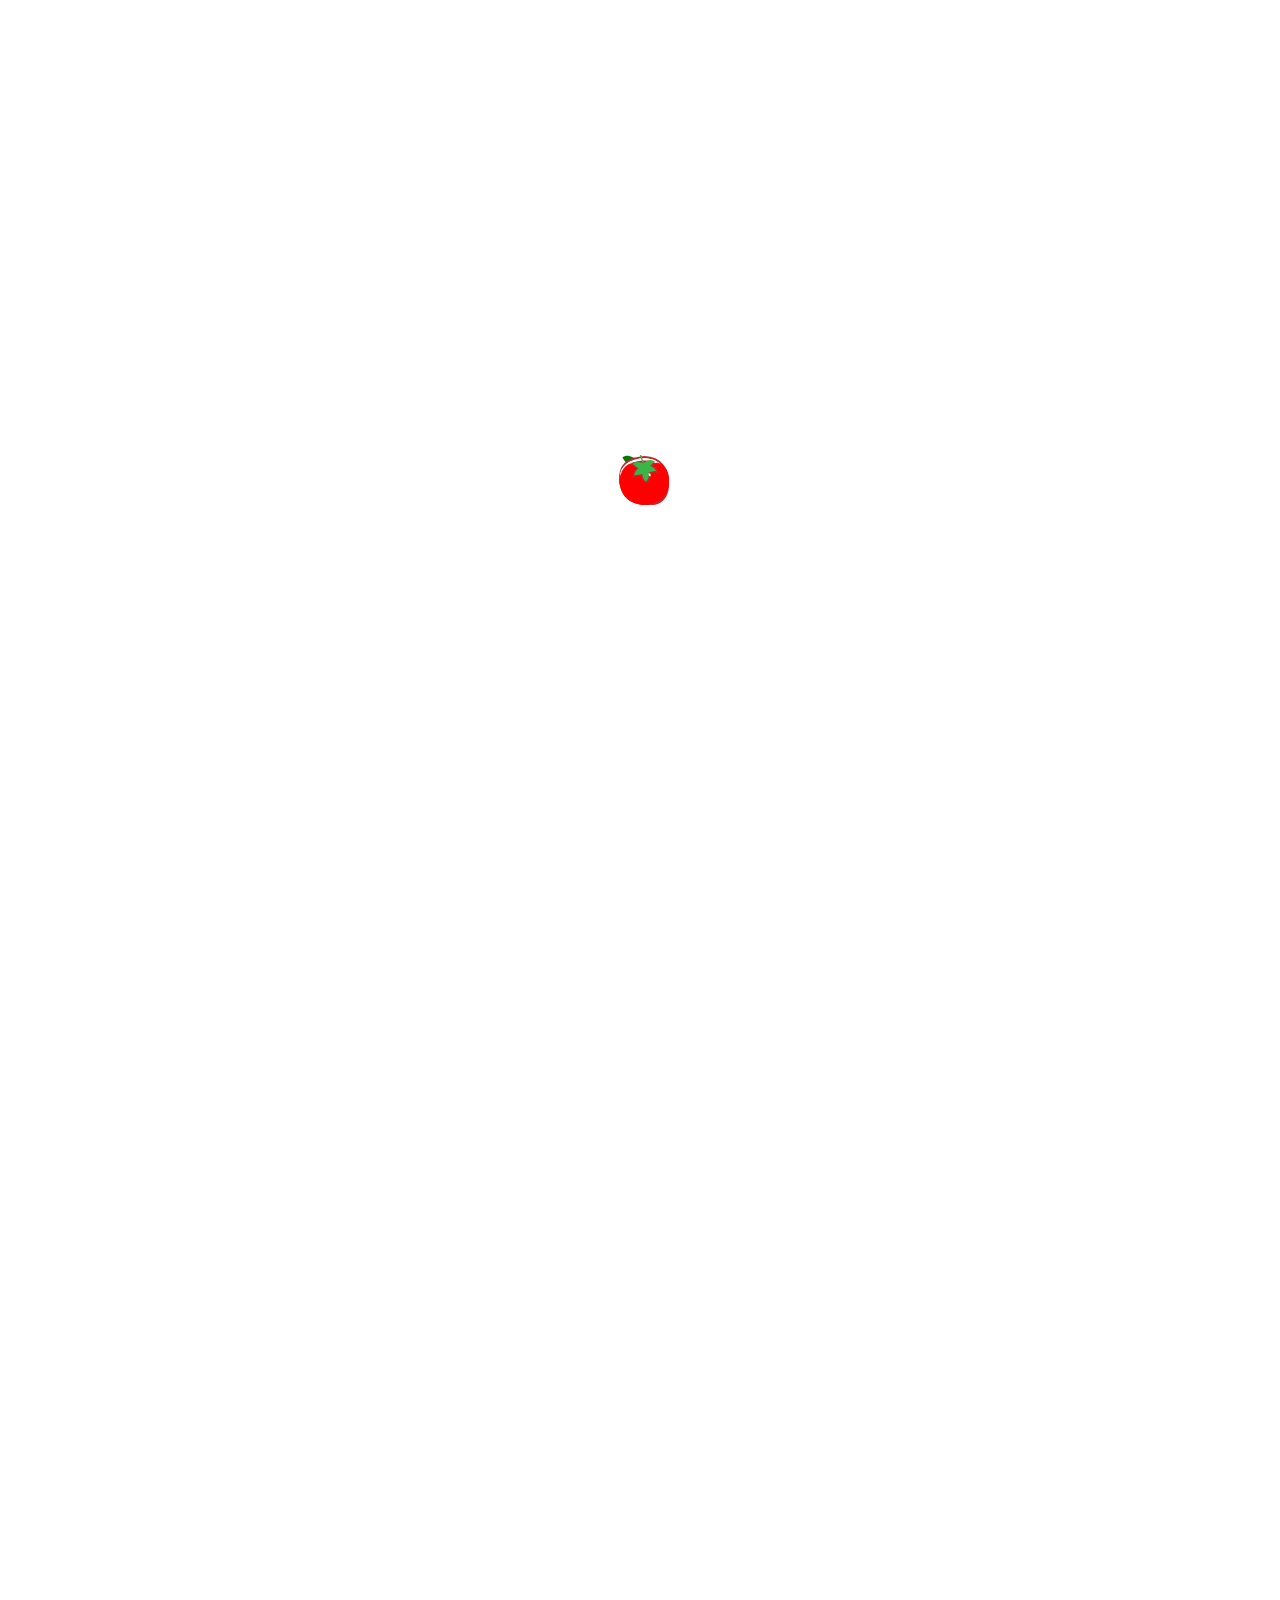
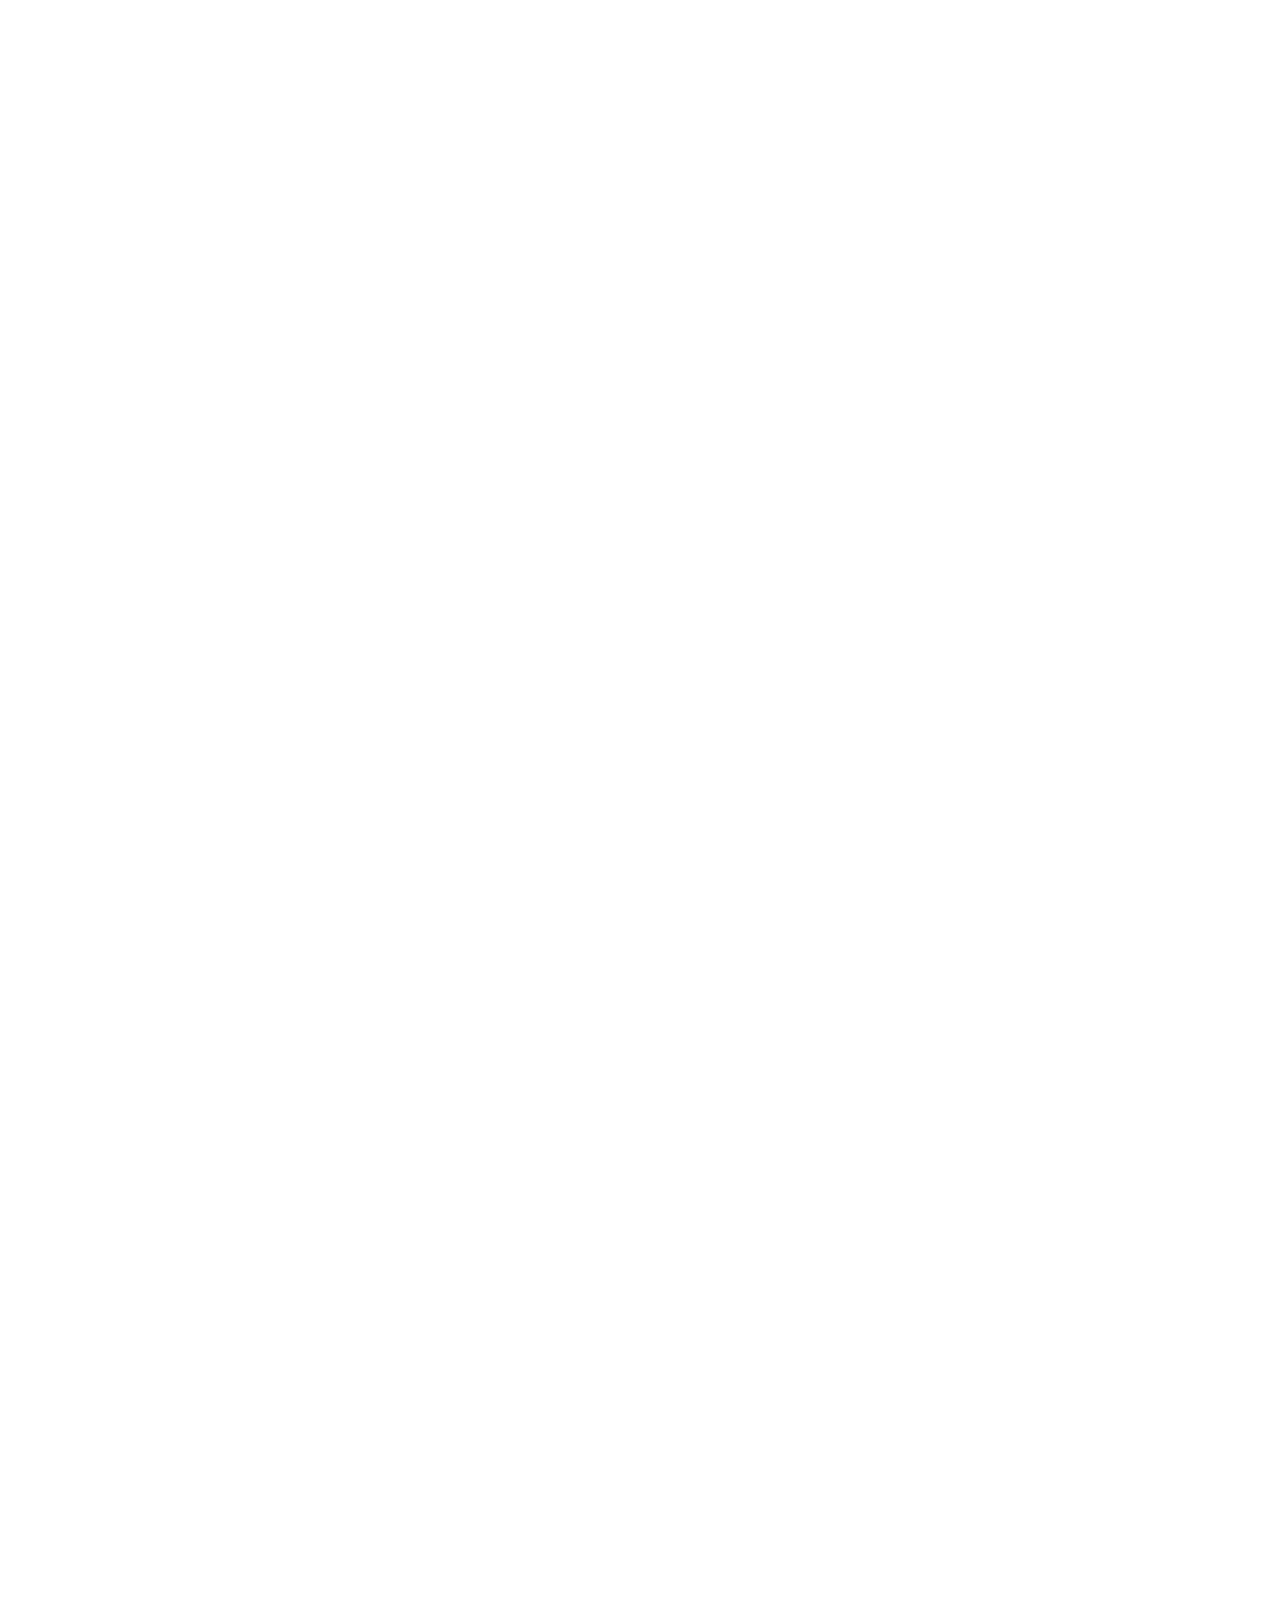
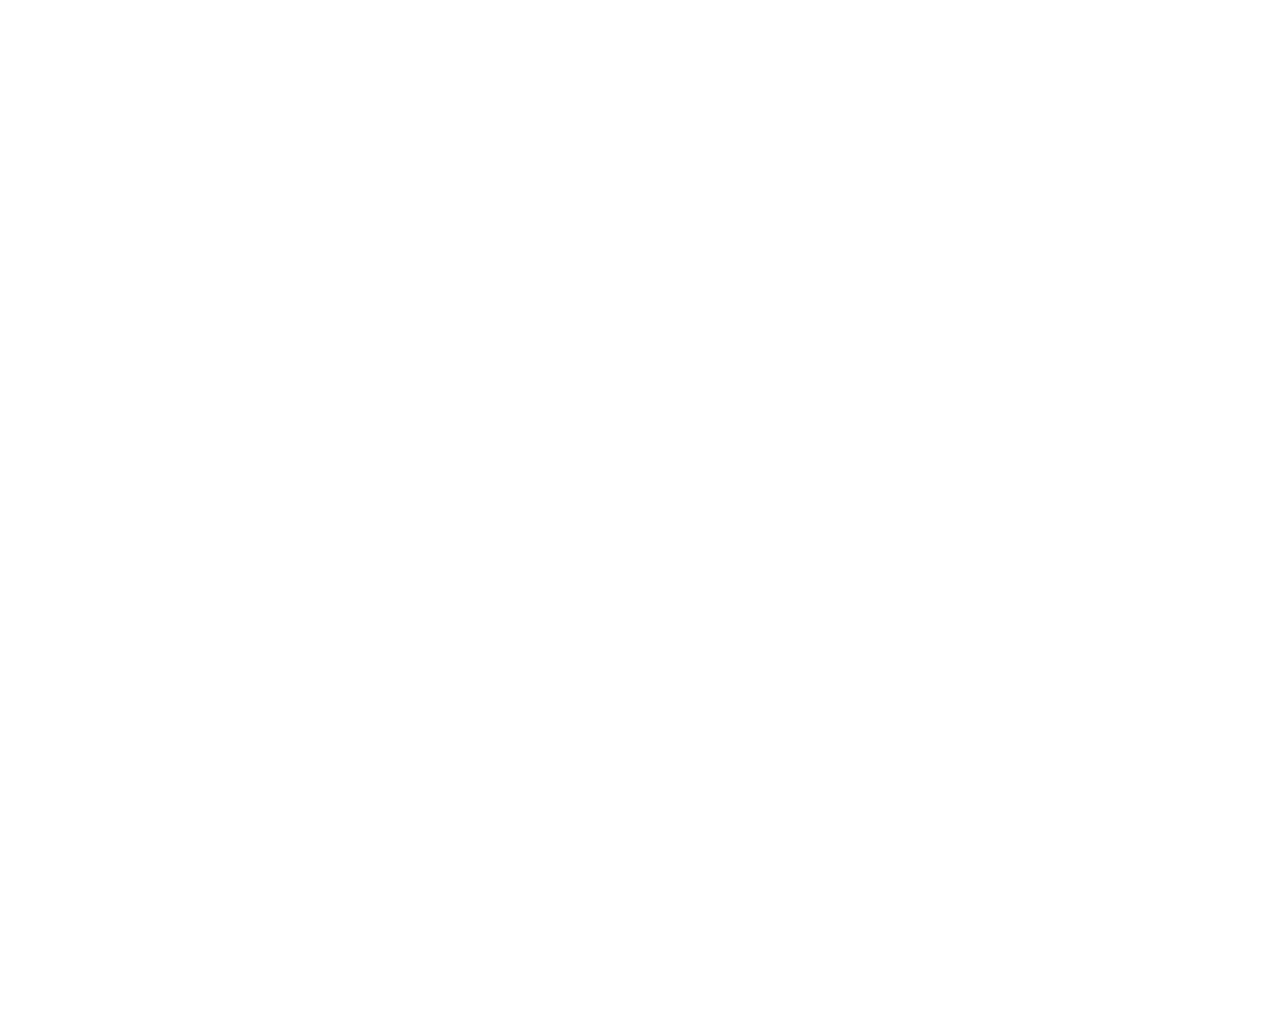
<file: menus.html>
<!doctype html>
<html>
<head>
<meta charset="utf-8" name="viewport" content="width=device-width, initial-scale=1">
<link rel="icon" type="image/png" href="ico.png">
<link rel="stylesheet" href="https://maxcdn.bootstrapcdn.com/bootstrap/4.0.0/css/bootstrap.min.css" integrity="sha384-Gn5384xqQ1aoWXA+058RXPxPg6fy4IWvTNh0E263XmFcJlSAwiGgFAW/dAiS6JXm" crossorigin="anonymous">

<link href="https://fonts.googleapis.com/css?family=Fjalla+One|Parisienne|Open+Sans" rel="stylesheet"> 

<link rel="stylesheet" href="main.css" type="text/css">


<title></title>
</head>

<body onload="loadPage()" style="overflow-y: hidden" id="theBody"> 
<div id="loadBG" style="overflow-x: hidden">
	<div class="loading">
	    <div class="bullet">
	  	  	<img src="img/load1.svg" style="height: 50px; width: 50px;">
	    </div>
	    <div class="bullet">
	  	  	<img src="img/load2.svg" style="height: 50px; width: 50px;">
	    </div>
	    <div class="bullet">
	  	  	<img src="img/load3.svg" style="height: 50px; width: 50px;">
	    </div>
	    <div class="bullet">
	  	  	<img src="img/load1.svg" style="height: 50px; width: 50px;">
	    </div>
	</div>
</div>

<div id="mainContent">

<header id="menusHeader">

	<nav class="navbar navbar-expand-sm charcoalBG navbar-dark fjallaFont navigation">
		<button class="navbar-toggler" type="button" data-toggle="collapse" data-target="#collapsibleNavbar">
			<span class="navbar-toggler-icon"></span>
		</button>
		<div class="collapse navbar-collapse justify-content-center" id="collapsibleNavbar">
			<ul class="navbar-nav">
				<li class="nav-item">
					<a id="about" class="nav-link link" href="index.html">HOME</a>
				</li>
				<li class="nav-item">
					<a id="about" class="nav-link link" href="about.html">ABOUT</a>
				</li>
				<li class="nav-item">
					<a id="about" class="nav-link link" href="menus.html">MENUS</a>
				</li>
				<li class="nav-item">
					<a id="about" class="nav-link link" href="reservation.html">RESERVATION</a>
				</li>
				<li class="nav-item">
					<a id="about" class="nav-link link" href="gallery.html">GALLERY</a>
				</li>
				<li class="nav-item">
					<a id="about" class="nav-link link" href="contact.html">CONTACT</a>
				</li>
			</ul>
		</div>
	</nav>

	<div class="container">
		<div class="row">
			<div class="col-lg-3 col-md-3 col-sm-12 col-xs-12"></div>
			<div class="col-lg-6 col-md-6 col-sm-12 col-xs-12">
				<div class="scheduleBox mt-10 animation-element slide-up">
					<h1 class="text-white text-center parisienneFont">Discover the menu</h1>
					<h1 class="text-white text-center fjallaFont mt-3">Exquisite Catering</h1>
					<div class="text-center mt-3">
						<img src="img/forkKnifeWhite.svg" class="w-50">
					</div>
				</div>
			</div>
			<div class="col-lg-3 col-md-3 col-sm-12 col-xs-12"></div>
		</div>
	</div>
	
</header>

<section class="mt-5">
	<div class="container">
		<div class="row">
			<div class="col-lg-12 col-md-12 col-sm-12 col-xs-12">
				<h1 class="goldColor parisienneFont text-center">The Menu</h1>
				<h1 class="charcoal fjallaFont text-center">Celeste Restaurant</h1>
				<p class="openSans grayColor text-center mt-3 font-weight-light">With the direction of Brittany and the expertise of Donald, they have prepared the finest dishes that makes their restaurant name echo throughout the GTA. Come and try their unique starters and exquisite entree dishes!</p>
				<div class="text-center mt-3">
						<img src="img/forkKnife.svg" class="w-25">
					</div>
				<div id="theMenu" class="text-center mb-4 animation-element flip">
					<img src="img/foodMenu.svg" class="undraggable">
				</div>
			</div>
		</div>
	</div>
</section>

<section id="menusReservation" style="overflow-y: hidden">
	<div class="container">
		<div class="row mt-8">
			<div class="col-lg-4 col-md-4 col-sm-12 col-xs-12">
				<div id="menusReservationBG1"></div>
			</div>
			<div class="col-lg-4 col-md-4 col-sm-12 col-xs-12 animation-element slide-up">
				<h3 class="text-center text-gray fjallaFont mt-3">Reservations</h3>
				<p class="text-center text-gray parisienneFont smFont font-weight-bold">Book your seats:</p>
				<div class="text-center">
					<img src="img/forkKnife.svg" class="w-50">
				</div> 
				<div class="form-group mt-4">
					<input type="text" class="form-control" placeholder="Your name:">
					<input type="email" class="form-control mt-2" placeholder="Your email:">
					<select class="form-control mt-2" value="Seat Count">
						<option>1 Person</option>
						<option>2 People</option>
						<option>3 People</option>
						<option>4 People</option>
						<option>5 People</option>
						<option>6 People</option>
						<option>7 People</option>
						<option>8 People</option>
					</select>
					<input type="date" class="form-control mt-2">
					<select class="form-control mt-2" value="Reservation Time">
						<option>12:00PM</option>
						<option>01:00PM</option>
						<option>02:00PM</option>
						<option>03:00PM</option>
						<option>04:00PM</option>
						<option>05:00PM</option>
						<option>06:00PM</option>
						<option>07:00PM</option>
						<option>08:00PM</option>
					</select>
				</div>
				<button class="btn mt-4 charcoalBG text-white w-100 formSubmit">Reserve</button>
			</div>
			<div class="col-lg-4 col-md-4 col-sm-12 col-xs-12">
				<div id="menusReservationBG2"></div>
			</div>
		</div>
	</div>
</section>

<footer>
	<div class="container mt-7">
		<div class="row">
			<div class="col-lg-4 col-md-4 col-sm-12 col-xs-12">
				<div class="mt-5 text-center">
					<h3 class="text-white fjallaFont">Follow:</h3>
					<div class="mt-4 animation-element flip">
						<img src="img/fb-logo.png" class="footerSocial">
						<img src="img/twitter-logo.png" class="footerSocial">
						<img src="img/ig-logo.png" class="footerSocial">
					</div>
					<h3 class="text-white fjallaFont mt-4">Address:</h3>
					<p class="text-white fjallaFont">3671 Weston Rd.</p>
					<p class="text-white fjallaFont">North York, ON, M9L 1V8</p>

					<h3 class="text-white fjallaFont mt-4">Contacts</h3>
					<p class="text-white fjallaFont">Email: eathere@celeste.com</p>
					<p class="text-white fjallaFont">P: 416-644-1476</p>
				</div>
			</div>
			<div class="col-lg-4 col-md-4 col-sm-12 col-xs-12">
				<div class="mt-5 text-center footerSchedule">
					<h3 class="text-white fjallaFont">Opening Hours:</h3>
					<div class="text-center">
						<table class="w-100 text-white">
							<tr>
								<td class="font-weight-bold">Monday</td>
								<td>11:00AM - 01:00AM</td>
							</tr>
							<tr>
								<td class="font-weight-bold">Tuesday</td>
								<td>11:00AM - 01:00AM</td>
							</tr>
							<tr>
								<td class="font-weight-bold">Wednesday</td>
								<td>11:00AM - 01:00AM</td>
							</tr>
							<tr>
								<td class="font-weight-bold">Thursday</td>
								<td>11:00AM - 01:00AM</td>
							</tr>
							<tr>
								<td class="font-weight-bold">Friday</td>
								<td>11:00AM - 01:00AM</td>
							</tr>
							<tr>
								<td class="font-weight-bold">Saturday</td>
								<td>11:00AM - 02:00AM</td>
							</tr>
							<tr>
								<td class="font-weight-bold">Sunday</td>
								<td>11:00AM - 02:00AM</td>
							</tr>
						</table>
					</div>
					<div class="text-center mt-5">
						<img src="img/forkKnifeWhite.svg" class="w-50">
					</div>
				</div>
			</div>
			<div class="col-lg-4 col-md-4 col-sm-12 col-xs-12">
				<div class="mt-5 text-center footerContact">
					<h3 class="text-white fjallaFont">Contact:</h3>
					<div class="form-group text-center m-auto">
						<input type="text" placeholder="Name:" class="form-control">
						<input type="email" placeholder="Email:" class="form-control">
						<input type="text" placeholder="Number" class="form-control">
						<textarea placeholder="Message:" class="form-control"></textarea>
					</div>
					<button class="btn mt-4 formSubmit fjallaFont">Submit</button>
				</div>
			</div>
		</div>
	</div>
</footer>

</div>

<script src="https://code.jquery.com/jquery-3.1.1.min.js"></script>
<script src="https://cdnjs.cloudflare.com/ajax/libs/popper.js/1.12.9/umd/popper.min.js" integrity="sha384-ApNbgh9B+Y1QKtv3Rn7W3mgPxhU9K/ScQsAP7hUibX39j7fakFPskvXusvfa0b4Q" crossorigin="anonymous"></script>
<script src="https://maxcdn.bootstrapcdn.com/bootstrap/4.0.0/js/bootstrap.min.js" integrity="sha384-JZR6Spejh4U02d8jOt6vLEHfe/JQGiRRSQQxSfFWpi1MquVdAyjUar5+76PVCmYl" crossorigin="anonymous"></script>
<script src="celeste.js"></script>

</body>
</html>
</file>
<file: main.css>
/*#brandName {
	position: inherit;
	top: 20%;
}*/
/*bg-color bg-image position/bg-size bg-repeat bg-origin bg-clip bg-attachment*/
#indexHeader {
  background-image: url(img/index-bg.jpg);
  background-size: cover;
  background-position: center;
  background-repeat: no-repeat;
  height: 100vh;
  width: 100%; }

.forkKnife {
  width: 250px;
  height: auto; }

#storyBox {
  border: 9px solid #373737;
  background-color: white;
  padding: 40px; }

#storySection {
  background-image: url(img/story-bg.jpg);
  background-size: cover;
  background-repeat: no-repeat;
  background-position: center;
  height: 100vh; }

#awardWinningSection {
  background-image: url(img/award-bg.jpg);
  background-size: cover;
  background-repeat: no-repeat;
  background-position: center;
  height: 100vh; }

#awardBox {
  background-color: rgba(0, 0, 0, 0.3);
  border: 9px solid #373737;
  padding: 20px;
  margin-top: 12rem; }
  #awardBox img {
    width: 50%; }

#indexReserveSection #reserveBG1 {
  background-image: url(img/index-reserve-bg-1.jpg);
  background-size: cover;
  background-repeat: no-repeat;
  background-position: center;
  height: 70vh; }

#indexReserveSection #reserveBG2 {
  background-image: url(img/index-reserve-bg-2.jpg);
  background-size: cover;
  background-repeat: no-repeat;
  background-position: center;
  height: 70vh; }

.captionBox {
  position: absolute;
  right: 30%;
  left: 30%;
  background-color: rgba(0, 0, 0, 0.3);
  border: 1px solid transparent;
  padding: 10px;
  /*z-index: 10;*/
  bottom: 37%; }

.formSubmit:hover {
  opacity: 0.7; }

#aboutHeader {
  background-image: url(img/aboutHeaderBG.jpg);
  background-size: cover;
  background-repeat: no-repeat;
  background-position: center;
  width: 100%;
  height: 100vh; }

#freshSection {
  background-image: url(img/freshBG.jpg);
  background-size: cover;
  background-repeat: no-repeat;
  background-position: center;
  width: 100%;
  height: 100vh; }

#atmosphere {
  background-image: url(img/aboutCatering.jpg);
  background-size: cover;
  background-repeat: no-repeat;
  background-position: center;
  width: 100%;
  height: 100vh; }

#menusHeader {
  background-image: url(img/menusHeader.jpg);
  background-size: cover;
  background-repeat: no-repeat;
  background-position: center;
  width: 100%;
  height: 100vh; }

#theMenu {
  box-shadow: 10px 10px 10px gray , -10px 10px 10px gray, 0px 10px 10px gray; }

.undraggable {
  pointer-events: none; }

#menusReservationBG1 {
  background-image: url(img/menusReservationBG1.jpg);
  background-size: cover;
  background-repeat: no-repeat;
  background-position: center;
  height: 70vh; }

#menusReservationBG2 {
  background-image: url(img/menusReservationBG2.jpg);
  background-size: cover;
  background-repeat: no-repeat;
  background-position: center;
  height: 70vh; }

#reservationsHeader {
  background-image: url(img/reserveHeaderBG.jpg);
  background-size: cover;
  background-position: center;
  background-repeat: no-repeat;
  width: 100%;
  height: 100vh; }

#reservationBG1 {
  background-image: url(img/reservationBG1.jpg);
  background-size: cover;
  background-repeat: no-repeat;
  background-position: center;
  height: 70vh; }

#reservationBG2 {
  background-image: url(img/reservationBG2.jpg);
  background-size: cover;
  background-repeat: no-repeat;
  background-position: center;
  height: 70vh; }

#galleryHeader {
  background-image: url(img/galleryHeaderBG.jpg);
  background-size: cover;
  background-repeat: no-repeat;
  background-position: center;
  width: 100%;
  height: 100vh; }

#imageGallery img:hover {
  cursor: pointer;
  opacity: 0.6;
  transition: 0.15s ease; }

#contactHeader {
  background-image: url(img/contactHeaderBG.jpg);
  background-size: cover;
  background-repeat: no-repeat;
  background-position: center;
  width: 100%;
  height: 100vh; }

#contactReserve1 {
  background-image: url(img/contactReserve1.jpg);
  background-size: cover;
  background-repeat: no-repeat;
  background-position: center;
  width: 100%;
  height: 70vh; }

#contactReserve2 {
  background-image: url(img/contactReserve2.jpg);
  background-size: cover;
  background-repeat: no-repeat;
  background-position: center;
  width: 100%;
  height: 70vh; }

.mainContact {
  background-color: rgba(0, 0, 0, 0.4); }

/* Colors */
/*Fonts*/
html, body {
  height: 100%; }

header, section {
  overflow-x: hidden; }

#mainContent {
  opacity: 0;
  transition: 0.50s ease; }

.fjallaFont {
  font-family: "Fjalla One", sans-serif; }

.parisienneFont {
  font-family: "Parisienne", cursive; }

.openSansFont {
  font-family: "Open Sans", sans-serif; }

.grayColor {
  color: #777777; }

.charcoalBG {
  background-color: #373737; }

.silkBG {
  background-color: #DCD0C0; }

.goldBG {
  background-color: #C0B283; }

.paperBG {
  background-color: #F4F4F4; }

.charcoalColor {
  color: #373737; }

.silkColor {
  color: #DCD0C0; }

.goldColor {
  color: #C0B283; }

.paperColor {
  color: #F4F4F4; }

.bigFont {
  font-size: 140px; }

.medFont {
  font-size: 80px; }

.smFont {
  font-size: 24px; }

.mt-6 {
  margin-top: 4.5rem; }

.mt-7 {
  margin-top: 6rem; }

.mt-8 {
  margin-top: 7rem; }

.mt-9 {
  margin-top: 8rem; }

.mt-10 {
  margin-top: 11.5rem; }

.navigation {
  background-color: rgba(0, 0, 0, 0.7);
  position: fixed;
  top: 0;
  width: 100%;
  z-index: 1020; }

.scheduleBox {
  border: 1px solid transparent;
  background-color: rgba(0, 0, 0, 0.3);
  padding: 20px; }

.scheduleBox2 {
  border: 1px solid transparent;
  background-color: rgba(0, 0, 0, 0.5);
  padding: 20px; }

.modal-content-half {
  position: relative;
  display: -webkit-box;
  display: -ms-flexbox;
  display: flex;
  -webkit-box-orient: vertical;
  -webkit-box-direction: normal;
  -ms-flex-direction: column;
  flex-direction: column;
  width: 100%;
  pointer-events: auto;
  background-color: #fff;
  background-clip: padding-box;
  border: 1px solid rgba(0, 0, 0, 0.2);
  border-radius: 0.3rem;
  outline: 0;
  top: 0;
  left: 0;
  right: 0;
  bottom: 0; }

.animation-element {
  opacity: 0;
  position: relative; }

.animation-element.slide-left {
  opacity: 0;
  -moz-transition: all 300ms linear;
  -webkit-transition: all 300ms linear;
  -o-transition: all 300ms linear;
  transition: all 300ms linear;
  -moz-transform: translate3d(-100px, 0px, 0px);
  -webkit-transform: translate3d(-100px, 0px, 0px);
  -o-transform: translate(-100px, 0px);
  -ms-transform: translate(-100px, 0px);
  transform: translate3d(-100px, 0px, 0px); }

.animation-element.slide-left.in-view {
  opacity: 1;
  -moz-transform: translate3d(0px, 0px, 0px);
  -webkit-transform: translate3d(0px, 0px, 0px);
  -o-transform: translate(0px, 0px);
  -ms-transform: translate(0px, 0px);
  transform: translate3d(0px, 0px, 0px); }

.animation-element.slide-right {
  opacity: 0;
  -moz-transition: all 300ms linear;
  -webkit-transition: all 300ms linear;
  -o-transition: all 300ms linear;
  transition: all 300ms linear;
  -moz-transform: translate3d(50px, 0px, 0px);
  -webkit-transform: translate3d(50px, 0px, 0px);
  -o-transform: translate(50px, 0px);
  -ms-transform: translate(50px, 0px);
  transform: translate3d(50px, 0px, 0px); }

.animation-element.slide-right.in-view {
  opacity: 1;
  -moz-transform: translate3d(0px, 0px, 0px);
  -webkit-transform: translate3d(0px, 0px, 0px);
  -o-transform: translate(0px, 0px);
  -ms-transform: translate(0px, 0px);
  transform: translate3d(0px, 0px, 0px); }

.animation-element.slide-right2 {
  opacity: 0;
  -moz-transition: all 300ms linear 0.25s;
  -webkit-transition: all 300ms linear 0.25s;
  -o-transition: all 300ms linear 0.25s;
  transition: all 300ms linear 0.25s;
  -moz-transform: translate3d(50px, 0px, 0px);
  -webkit-transform: translate3d(50px, 0px, 0px);
  -o-transform: translate(50px, 0px);
  -ms-transform: translate(50px, 0px);
  transform: translate3d(50px, 0px, 0px); }

.animation-element.slide-right2.in-view {
  opacity: 1;
  -moz-transform: translate3d(0px, 0px, 0px);
  -webkit-transform: translate3d(0px, 0px, 0px);
  -o-transform: translate(0px, 0px);
  -ms-transform: translate(0px, 0px);
  transform: translate3d(0px, 0px, 0px); }

.animation-element.slide-right3 {
  opacity: 0;
  -moz-transition: all 300ms linear 0.40s;
  -webkit-transition: all 300ms linear 0.40s;
  -o-transition: all 300ms linear 0.40s;
  transition: all 300ms linear 0.40s;
  -moz-transform: translate3d(50px, 0px, 0px);
  -webkit-transform: translate3d(50px, 0px, 0px);
  -o-transform: translate(50px, 0px);
  -ms-transform: translate(50px, 0px);
  transform: translate3d(50px, 0px, 0px); }

.animation-element.slide-right3.in-view {
  opacity: 1;
  -moz-transform: translate3d(0px, 0px, 0px);
  -webkit-transform: translate3d(0px, 0px, 0px);
  -o-transform: translate(0px, 0px);
  -ms-transform: translate(0px, 0px);
  transform: translate3d(0px, 0px, 0px); }

.animation-element.slide-right4 {
  opacity: 0;
  -moz-transition: all 300ms linear 0.55s;
  -webkit-transition: all 300ms linear 0.55s;
  -o-transition: all 300ms linear 0.55s;
  transition: all 300ms linear 0.55s;
  -moz-transform: translate3d(50px, 0px, 0px);
  -webkit-transform: translate3d(50px, 0px, 0px);
  -o-transform: translate(50px, 0px);
  -ms-transform: translate(50px, 0px);
  transform: translate3d(50px, 0px, 0px); }

.animation-element.slide-right4.in-view {
  opacity: 1;
  -moz-transform: translate3d(0px, 0px, 0px);
  -webkit-transform: translate3d(0px, 0px, 0px);
  -o-transform: translate(0px, 0px);
  -ms-transform: translate(0px, 0px);
  transform: translate3d(0px, 0px, 0px); }

.animation-element.flip {
  opacity: 0;
  -moz-transition: all 300ms linear;
  -webkit-transition: all 300ms linear;
  -o-transition: all 300ms linear;
  transition: all 300ms linear;
  -moz-transform: rotateY(0deg);
  -webkit-transform: rotateY(0deg);
  -o-transform: rotateY(0deg);
  -ms-transform: rotateY(0deg);
  transform: rotateY(0deg); }

.animation-element.flip.in-view {
  opacity: 1;
  -moz-transform: rotateY(360deg);
  -webkit-transform: rotateY(360deg);
  -o-transform: rotateY(360deg);
  -ms-transform: rotateY(360deg);
  transform: rotateY(360deg); }

.animation-element.slide-up {
  opacity: 0;
  -moz-transition: all 300ms linear;
  -webkit-transition: all 300ms linear;
  -o-transition: all 300ms linear;
  transition: all 300ms linear;
  -moz-transform: translate3d(0px, 100px, 0px);
  -webkit-transform: translate3d(0px, 100px, 0px);
  -o-transform: translate(0px, 100px);
  -ms-transform: translate(0px, 100px);
  transform: translate3d(0px, 100px, 0px); }

.animation-element.slide-up.in-view {
  opacity: 1;
  -moz-transform: translate3d(0px, 0px, 0px);
  -webkit-transform: translate3d(0px, 0px, 0px);
  -o-transform: translate(0px, 0px);
  -ms-transform: translate(0px, 0px);
  transform: translate3d(0px, 0px, 0px); }

.animation-element.slide-up2 {
  opacity: 0;
  -moz-transition: all 300ms linear 0.25s;
  -webkit-transition: all 300ms linear 0.25s;
  -o-transition: all 300ms linear 0.25s;
  transition: all 300ms linear 0.25s;
  -moz-transform: translate3d(0px, 100px, 0px);
  -webkit-transform: translate3d(0px, 100px, 0px);
  -o-transform: translate(0px, 100px);
  -ms-transform: translate(0px, 100px);
  transform: translate3d(0px, 100px, 0px); }

.animation-element.slide-up2.in-view {
  opacity: 1;
  -moz-transform: translate3d(0px, 0px, 0px);
  -webkit-transform: translate3d(0px, 0px, 0px);
  -o-transform: translate(0px, 0px);
  -ms-transform: translate(0px, 0px);
  transform: translate3d(0px, 0px, 0px); }

.animation-element.slide-up3 {
  opacity: 0;
  -moz-transition: all 300ms linear 0.40s;
  -webkit-transition: all 300ms linear 0.40s;
  -o-transition: all 300ms linear 0.40s;
  transition: all 300ms linear 0.40s;
  -moz-transform: translate3d(0px, 100px, 0px);
  -webkit-transform: translate3d(0px, 100px, 0px);
  -o-transform: translate(0px, 100px);
  -ms-transform: translate(0px, 100px);
  transform: translate3d(0px, 100px, 0px); }

.animation-element.slide-up3.in-view {
  opacity: 1;
  -moz-transform: translate3d(0px, 0px, 0px);
  -webkit-transform: translate3d(0px, 0px, 0px);
  -o-transform: translate(0px, 0px);
  -ms-transform: translate(0px, 0px);
  transform: translate3d(0px, 0px, 0px); }

.loadBG {
  background-color: #F4F4F4;
  height: 100vh;
  opacity: 1;
  transition: .50s ease; }

.loading {
  position: absolute;
  top: 50%;
  left: 48%; }

.loading .bullet {
  position: absolute;
  padding: 5px;
  -webkit-animation: animIn .65s ease-in-out 0s infinite;
  animation: animIn .65s ease-in-out 0s infinite; }

.loading .bullet:nth-child(1) {
  -webkit-animation-delay: 0s;
  animation-delay: 0s; }

.loading .bullet:nth-child(2) {
  -webkit-animation-delay: .15s;
  animation-delay: .15s; }

.loading .bullet:nth-child(3) {
  -webkit-animation-delay: .3s;
  animation-delay: .3s; }

.loading .bullet:nth-child(4) {
  -webkit-animation-delay: .45s;
  animation-delay: .45s; }

@-webkit-keyframes animIn {
  0% {
    -webkit-transform: translateX(-100px);
    transform: translateX(-100px);
    opacity: 0; }
  50% {
    opacity: 1; }
  100% {
    -webkit-transform: translateX(100px);
    transform: translateX(100px);
    opacity: 0; } }

@keyframes animIn {
  0% {
    -webkit-transform: translateX(-100px);
    transform: translateX(-100px);
    opacity: 0; }
  50% {
    opacity: 1; }
  100% {
    -webkit-transform: translateX(100px);
    transform: translateX(100px);
    opacity: 0; } }

footer {
  background-image: url(img/footer-bg.jpg);
  background-size: cover;
  background-repeat: no-repeat;
  background-position: center;
  width: 100%;
  height: 80vh; }
  footer .footerSocial {
    width: 50px;
    height: 50px;
    display: inline-block; }
  footer .footerSocial:hover {
    opacity: 0.7;
    cursor: pointer; }

@media (max-width: 768px) {
  #reserveBG1 {
    display: none; }
  #reserveBG2 {
    display: none; }
  #reservationBG1 {
    display: none; }
  #reservationBG2 {
    display: none; }
  #menusReservationBG1 {
    display: none; }
  #menusReservationBG2 {
    display: none; }
  .footerContact {
    display: none; }
  .footerSchedule {
    display: none; }
  #contactReserve1 {
    display: none; }
  #contactReserve2 {
    display: none; } }
</file>
